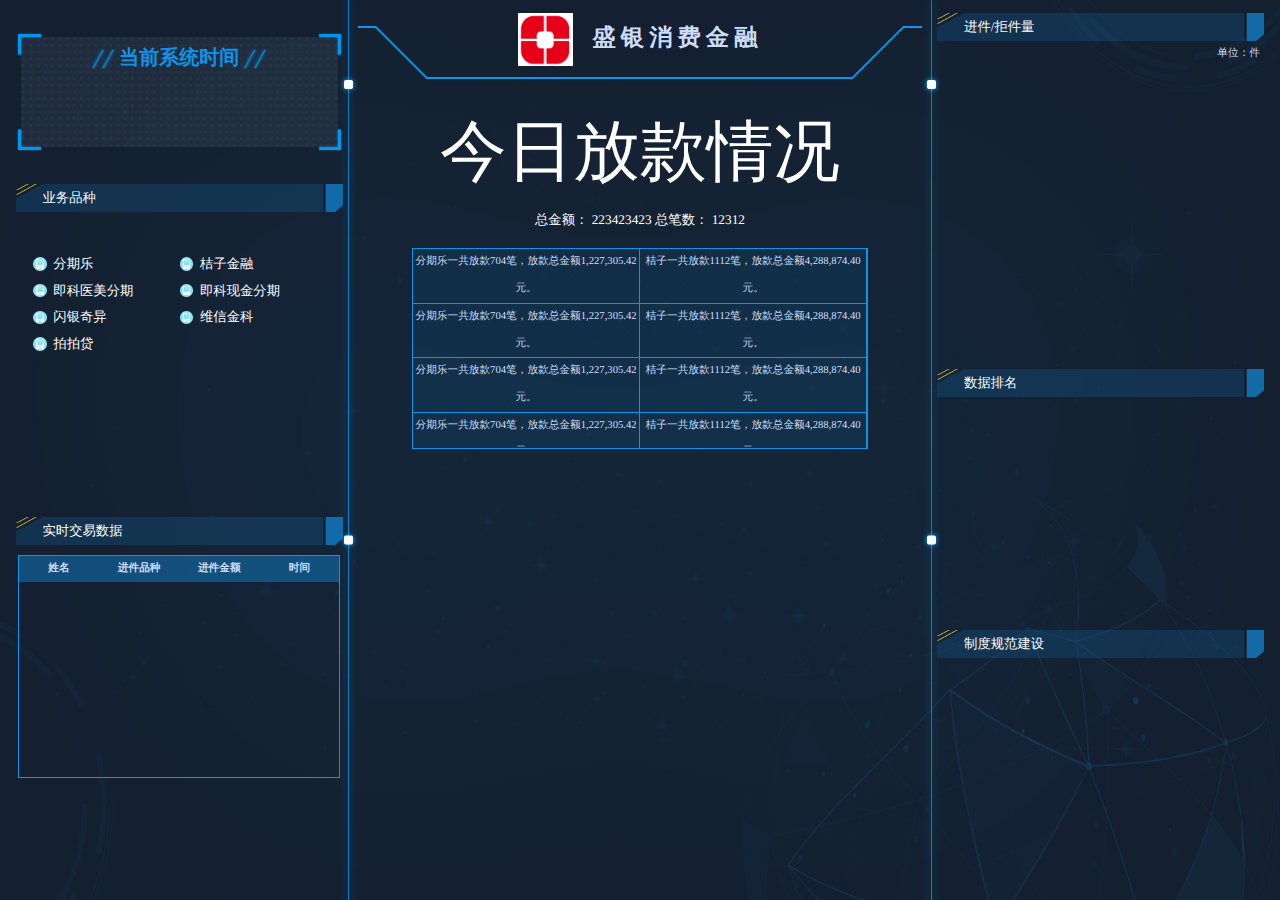
<file: index.html>
<!DOCTYPE html>
<!-- saved from url=(0070)http://www.17sucai.com/preview/94275/2018-11-01/InternetWeb/index.html -->
<html lang="en" style="font-size: 66.6667px;"><head><meta http-equiv="Content-Type" content="text/html; charset=UTF-8">
    
    <meta http-equiv="X-UA-Compatible" content="IE=edge,chrome=1">
    <meta name="renderer" content="webkit">
    <meta name="viewport" content="width=device-width,initial-scale=1.0,user-scalable=no">

    <script type="text/javascript" src="./src/rem.js"></script>
    <link rel="stylesheet" href="./src/style.css">
    <title>盛银消费金融</title>
<link rel="stylesheet" href="./src/layer.css" id="layui_layer_skinlayercss" style=""><link type="text/css" rel="stylesheet" href="./src/laydate.css"><link type="text/css" rel="stylesheet" href="./src/laydate(1).css" id="LayDateSkin"></head>

<body style="visibility: visible;">
    <div class="container-flex" tabindex="0" hidefocus="true">
        <div class="box-left">
            <div class="left-top">
                <div class="current-num">
                    <div>当前系统时间</div>
                    <p class="time" id="time"></p>
                        <!--<p id="date"><span>2019/4/19</span><span>pm</span><span>周5</span></p>-->
                </div>
            </div>
            <div class="left-center">
                <div class="title-box">
                    <h6>业务品种</h6>
                </div>
                <div class="typeList" >
                    <div> 
                        <div><img src="./images/icon.png" /><span>分期乐</span></div>
                        <div><img src="./images/icon.png" /><span>桔子金融</span></div>
                    </div>
                    <div>
                        <div><img src="./images/icon.png" /><span>即科医美分期</span></div>
                        <div><img src="./images/icon.png" /><span>即科现金分期</span></div>
                    </div>
                    <div>
                        <div><img src="./images/icon.png" /><span>闪银奇异</span></div>
                        <div><img src="./images/icon.png" /><span>维信金科</span></div>
                    </div>
                    <div>
                        <div><img src="./images/icon.png" /><span>拍拍贷</span></div>
                    </div>
                    <div id="pie_fanzui" style="width: 100%; -webkit-tap-highlight-color: transparent; user-select: none; position: relative;" _echarts_instance_="ec_1555657565049"><div style="position: relative; overflow: hidden; width: 323px; height: 219px; padding: 0px; margin: 0px; border-width: 0px;"><canvas data-zr-dom-id="zr_0" width="484" height="328" style="position: absolute; left: 0px; top: 0px; width: 323px; height: 219px; user-select: none; -webkit-tap-highlight-color: rgba(0, 0, 0, 0); padding: 0px; margin: 0px; border-width: 0px;"></canvas></div><div></div></div>
                </div>
            </div>
            <div class="left-bottom">
                <div class="title-box">
                    <h6>实时交易数据</h6>
                    
                </div>
                <div class="chart-box">
                    <table class="table3">
                    <thead>
                        <tr>
                            <th>姓名</th>
                            <th>进件品种</th>
                            <th>进件金额</th>
                            <th>时间</th>
                        </tr>
                    </thead>
                    <tbody class="tList">

                    </tbody>
                </table>
                
                </div>
            </div>
        </div>
        <div class="box-center">
            <div class="center-top">
                <h1><img src="./src/jinghui.png" style="width:55px;margin-right:20px;">盛银消费金融</h1>
            </div>
            
            <div class="center-bottom">
                <div class="chart-box">
				<h5>今日放款情况</h5>
                <div class="totalInfo">
                    <div>
                        <span>总金额：</span>
                        <span class="totalAmount">223423423</span>
                    </div>
                    <div>
                        <span>总笔数：</span>
                        <span class="totalCount">12312</span>
                    </div>
                </div>
                <div class="chart-box">
                    <table class="table3 centerTable">
                        <tbody id="tList">
                            <tr>
                                <td>分期乐一共放款704笔，放款总金额1,227,305.42元。</td>
                                <td>桔子一共放款1112笔，放款总金额4,288,874.40元。</td>
                            </tr>
                            <tr>
                                <td>分期乐一共放款704笔，放款总金额1,227,305.42元。</td>
                                <td>桔子一共放款1112笔，放款总金额4,288,874.40元。</td>
                            </tr>
                            <tr>
                                <td>分期乐一共放款704笔，放款总金额1,227,305.42元。</td>
                                <td>桔子一共放款1112笔，放款总金额4,288,874.40元。</td>
                            </tr> 
                            <tr>
                                <td>分期乐一共放款704笔，放款总金额1,227,305.42元。</td>
                                <td>桔子一共放款1112笔，放款总金额4,288,874.40元。</td>
                            </tr>
                        </tbody>
                    </table>
                </div>

				
                    <!---<div id="china_map" style="width: 100%; height: 95%; -webkit-tap-highlight-color: transparent; user-select: none; position: relative;" _echarts_instance_="ec_1555657565048"><div style="position: relative; overflow: hidden; width: 507px; height: 433px; padding: 0px; margin: 0px; border-width: 0px; cursor: default;"><canvas data-zr-dom-id="zr_0" width="760" height="649" style="position: absolute; left: 0px; top: 0px; width: 507px; height: 433px; user-select: none; -webkit-tap-highlight-color: rgba(0, 0, 0, 0); padding: 0px; margin: 0px; border-width: 0px;"></canvas></div><div></div></div>-->
                </div>
                
            </div>

        </div>
        <div class="box-right">
            <div class="right-top">
                <div class="title-box">
                    <h6 id="barTitle">进件/拒件量</h6>
                    
                </div>
                <p class="unit">单位：件</p>
                <div class="chart-box">
                    <div id="pie_age" style="width: 100%; height: 100%; -webkit-tap-highlight-color: transparent; user-select: none; position: relative;" _echarts_instance_="ec_1555657565050"><div style="position: relative; overflow: hidden; width: 323px; height: 283px; padding: 0px; margin: 0px; border-width: 0px; cursor: default;"><canvas data-zr-dom-id="zr_0" width="484" height="424" style="position: absolute; left: 0px; top: 0px; width: 323px; height: 283px; user-select: none; -webkit-tap-highlight-color: rgba(0, 0, 0, 0); padding: 0px; margin: 0px; border-width: 0px;"></canvas></div><div></div></div>
                </div>
                
            </div>
            <div class="right-center">
            	
                <div class="title-box">
                    <h6>数据排名</h6>
                </div>
				
                <div class="chart-box pie-chart">
                    
                    <div id="qufenbu_data" style="width: 90%; height: 120px; margin-left: 10px; -webkit-tap-highlight-color: transparent; user-select: none; position: relative;" _echarts_instance_="ec_1555657565052"><div style="position: relative; overflow: hidden; width: 290px; height: 120px; padding: 0px; margin: 0px; border-width: 0px;"><canvas data-zr-dom-id="zr_0" width="435" height="180" style="position: absolute; left: 0px; top: 0px; width: 290px; height: 120px; user-select: none; -webkit-tap-highlight-color: rgba(0, 0, 0, 0); padding: 0px; margin: 0px; border-width: 0px;"></canvas></div><div></div></div>
                    
                </div>
            </div>
            
            
            <div class="right-bottom">
                <div class="title-box">
                	<p id="switchBtn"><span class="active" data-datatype="income">制度规范建设</span></p>
                    
                </div>
                <div id="line_time" style="width: 90%; height: 160px; margin-left: 10px; -webkit-tap-highlight-color: transparent; user-select: none; position: relative;" _echarts_instance_="ec_1555657565051"><div style="position: relative; overflow: hidden; width: 323px; height: 160px; padding: 0px; margin: 0px; border-width: 0px;"><canvas data-zr-dom-id="zr_0" width="484" height="240" style="position: absolute; left: 0px; top: 0px; width: 323px; height: 160px; user-select: none; -webkit-tap-highlight-color: rgba(0, 0, 0, 0); padding: 0px; margin: 0px; border-width: 0px;"></canvas></div><div></div></div>
                
            </div>
        </div>
    </div>
    

<script type="text/javascript" src="./src/jquery-3.3.1.min.js"></script>
<script type="text/javascript" src="./src/layer.min.js"></script>
<script type="text/javascript" src="./src/laydate.js"></script>
<script type="text/javascript" src="./src/echarts.min.js"></script>
<script type="text/javascript" src="./src/china.js"></script>
<script type="text/javascript" src="./src/infographic.js"></script>
<script type="text/javascript" src="./src/macarons.js"></script>
<script type="text/javascript" src="./src/shine.js"></script>
<script type="text/javascript" src="./src/base.js"></script>

<script type="text/javascript">
    $('document').ready(function () {
        $("body").css('visibility', 'visible');
        var localData = [$('#teacher').val(), $('#start').val() + '/' + $('#end').val(), $('#leader').val()]
        localStorage.setItem("data", localData);
        setInterval("document.getElementById('time').innerHTML=new Date().toLocaleString();", 1000);
        setInterval("window.location.reload();", 600000);
    })
</script>

<script>
    var mJson=$.ajax({url:"jiaoyiData.json",async:false});
    var temp=JSON.parse(mJson.responseText);
    var tradingList=temp.data.tradingList;
    var i=0;
    var interval = setInterval(function() {
        var tr=$("<tr>");
        var tdName = $("<td>");
        var tbType = $("<td>");
        var tbAmont = $("<td>");
        var tbDate = $("<td>");
        tdName.html(tradingList[i].name);
        tbType.html(tradingList[i].type);
        tbAmont.html(tradingList[i].amont);
        tbDate.html(tradingList[i].date);
        tr.append(tdName);
        tr.append(tbType);
        tr.append(tbAmont);
        tr.append(tbDate);
        $('.tList').append(tr);
        $('.tList').scrollTop($('.tList')[0].scrollHeight);
        i++;
        if (i === tradingList.length) {
            window.clearInterval(interval);
        }
    }, 1000);
</script>

</body></html>
</file>
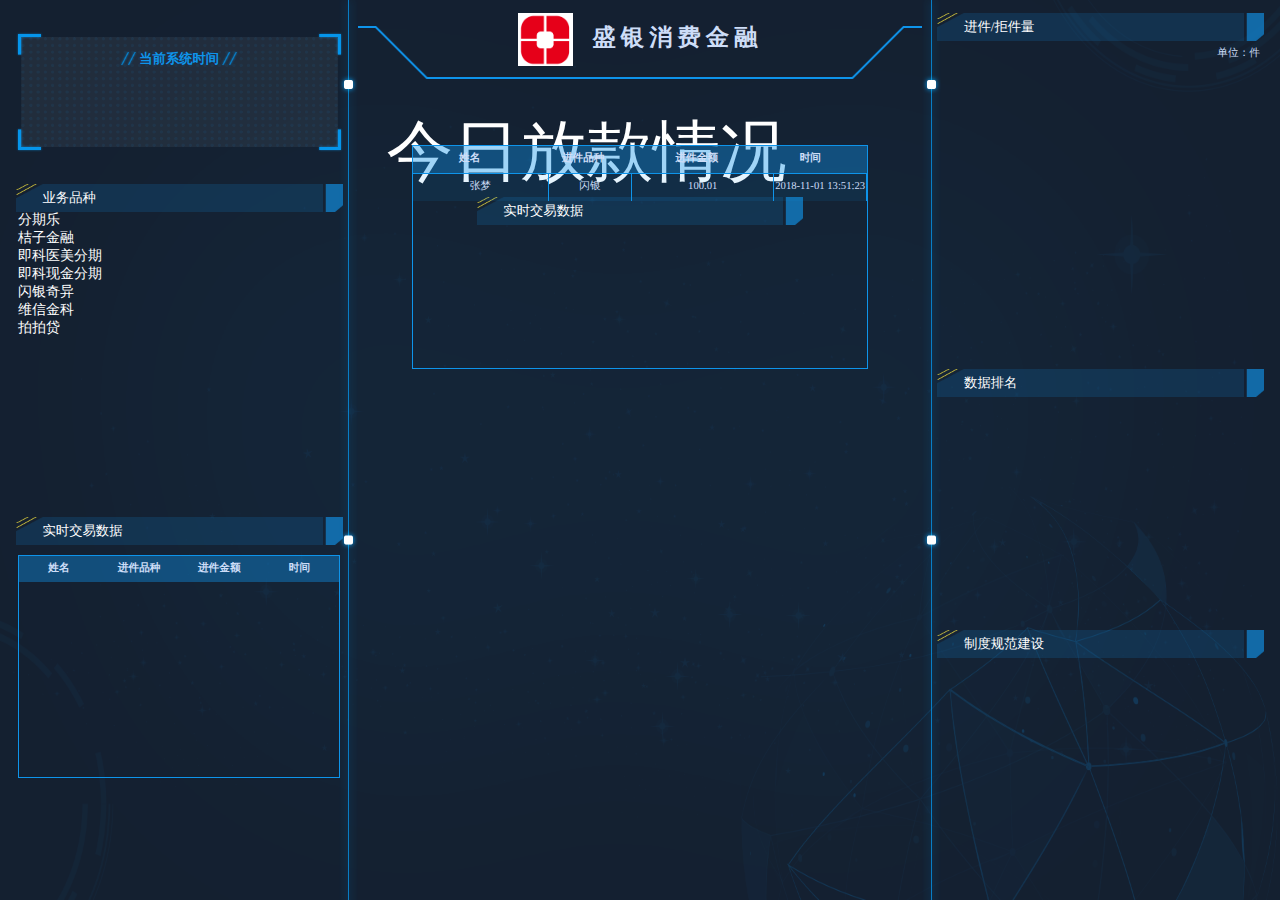
<file: 盛银消费金融.html>
<!DOCTYPE html>
<!-- saved from url=(0070)http://www.17sucai.com/preview/94275/2018-11-01/InternetWeb/index.html -->
<html lang="en" style="font-size: 66.6667px;"><head><meta http-equiv="Content-Type" content="text/html; charset=UTF-8">
    
    <meta http-equiv="X-UA-Compatible" content="IE=edge,chrome=1">
    <meta name="renderer" content="webkit">
    <meta name="viewport" content="width=device-width,initial-scale=1.0,user-scalable=no">

    <script type="text/javascript" src="./盛银消费金融_files/rem.js"></script>
    <link rel="stylesheet" href="./盛银消费金融_files/style.css">
    <title>盛银消费金融</title>
<link rel="stylesheet" href="./盛银消费金融_files/layer.css" id="layui_layer_skinlayercss" style=""><link type="text/css" rel="stylesheet" href="./盛银消费金融_files/laydate.css"><link type="text/css" rel="stylesheet" href="./盛银消费金融_files/laydate(1).css" id="LayDateSkin"></head>

<body style="visibility: visible;">
    <div class="container-flex" tabindex="0" hidefocus="true">
        <div class="box-left">
            <div class="left-top">
                <div class="current-num">
                    <div>当前系统时间</div>
                    <p class="time" id="time"></p>
                        <!--<p id="date"><span>2019/4/19</span><span>pm</span><span>周5</span></p>-->
                </div>
            </div>
            <div class="left-center">
                <div class="title-box">
                    <h6>业务品种</h6>
                </div>
                <div class="chart-box pie-chart" style="">
				<h1>分期乐</h1>
					<h1>桔子金融</h1>
					<h1>即科医美分期</h1>
					<h1>即科现金分期</h1>
					<h1>闪银奇异</h1>
					<h1>维信金科</h1>
					<h1>拍拍贷</h1>
                    <div id="pie_fanzui" style="width: 100%; -webkit-tap-highlight-color: transparent; user-select: none; position: relative;" _echarts_instance_="ec_1555657565049"><div style="position: relative; overflow: hidden; width: 323px; height: 219px; padding: 0px; margin: 0px; border-width: 0px;"><canvas data-zr-dom-id="zr_0" width="484" height="328" style="position: absolute; left: 0px; top: 0px; width: 323px; height: 219px; user-select: none; -webkit-tap-highlight-color: rgba(0, 0, 0, 0); padding: 0px; margin: 0px; border-width: 0px;"></canvas></div><div></div></div>
                    
                </div>
            </div>
            <div class="left-bottom">
                <div class="title-box">
                    <h6>实时交易数据</h6>
                    
                </div>
                <div class="chart-box">
                    <table class="table3">
                    <thead>
                        <tr>
                            <th>姓名</th>
                            <th>进件品种</th>
                            <th>进件金额</th>
                            <th>时间</th>
                        </tr>
                    </thead>
                    <tbody class="tList">

                    </tbody>
                </table>
                
                </div>
            </div>
        </div>
        <div class="box-center">
            <div class="center-top">
                <h1><img src="./盛银消费金融_files/jinghui.png" style="width:55px;margin-right:20px;">盛银消费金融</h1>
            </div>
            
            <div class="center-bottom">
                <div class="chart-box">
				<h5>今日放款情况</h5>
				 <div class="title-box">
                    <h6>实时交易数据</h6>
                    
                </div>
                <div class="chart-box">
                    <table class="table3">
                    <thead>
                        <tr>
                            <th>姓名</th>
                            <th>进件品种</th>
                            <th>进件金额</th>
                            <th>时间</th>
                        </tr>
                    </thead>
                    <tbody id="tList">
<!--<tr><td colspan="4"><p style="width:9.6rem;">暂无数据</p></td></tr>-->
                 
                   <tr>
                       <td>张梦</td>
                       <td>闪银</td>
                       <td>100.01</td>
                       <td>2018-11-01 13:51:23</td>
                   </tr>
                  
                    </tbody>
                </table>
                
                </div>

				
                    <!---<div id="china_map" style="width: 100%; height: 95%; -webkit-tap-highlight-color: transparent; user-select: none; position: relative;" _echarts_instance_="ec_1555657565048"><div style="position: relative; overflow: hidden; width: 507px; height: 433px; padding: 0px; margin: 0px; border-width: 0px; cursor: default;"><canvas data-zr-dom-id="zr_0" width="760" height="649" style="position: absolute; left: 0px; top: 0px; width: 507px; height: 433px; user-select: none; -webkit-tap-highlight-color: rgba(0, 0, 0, 0); padding: 0px; margin: 0px; border-width: 0px;"></canvas></div><div></div></div>-->
                </div>
                
            </div>

        </div>
        <div class="box-right">
            <div class="right-top">
                <div class="title-box">
                    <h6 id="barTitle">进件/拒件量</h6>
                    
                </div>
                <p class="unit">单位：件</p>
                <div class="chart-box">
                    <div id="pie_age" style="width: 100%; height: 100%; -webkit-tap-highlight-color: transparent; user-select: none; position: relative;" _echarts_instance_="ec_1555657565050"><div style="position: relative; overflow: hidden; width: 323px; height: 283px; padding: 0px; margin: 0px; border-width: 0px; cursor: default;"><canvas data-zr-dom-id="zr_0" width="484" height="424" style="position: absolute; left: 0px; top: 0px; width: 323px; height: 283px; user-select: none; -webkit-tap-highlight-color: rgba(0, 0, 0, 0); padding: 0px; margin: 0px; border-width: 0px;"></canvas></div><div></div></div>
                </div>
                
            </div>
            <div class="right-center">
            	
                <div class="title-box">
                    <h6>数据排名</h6>
                </div>
				
                <div class="chart-box pie-chart">
                    
                    <div id="qufenbu_data" style="width: 90%; height: 120px; margin-left: 10px; -webkit-tap-highlight-color: transparent; user-select: none; position: relative;" _echarts_instance_="ec_1555657565052"><div style="position: relative; overflow: hidden; width: 290px; height: 120px; padding: 0px; margin: 0px; border-width: 0px;"><canvas data-zr-dom-id="zr_0" width="435" height="180" style="position: absolute; left: 0px; top: 0px; width: 290px; height: 120px; user-select: none; -webkit-tap-highlight-color: rgba(0, 0, 0, 0); padding: 0px; margin: 0px; border-width: 0px;"></canvas></div><div></div></div>
                    
                </div>
            </div>
            
            
            <div class="right-bottom">
                <div class="title-box">
                	<p id="switchBtn"><span class="active" data-datatype="income">制度规范建设</span></p>
                    
                </div>
                <div id="line_time" style="width: 90%; height: 160px; margin-left: 10px; -webkit-tap-highlight-color: transparent; user-select: none; position: relative;" _echarts_instance_="ec_1555657565051"><div style="position: relative; overflow: hidden; width: 323px; height: 160px; padding: 0px; margin: 0px; border-width: 0px;"><canvas data-zr-dom-id="zr_0" width="484" height="240" style="position: absolute; left: 0px; top: 0px; width: 323px; height: 160px; user-select: none; -webkit-tap-highlight-color: rgba(0, 0, 0, 0); padding: 0px; margin: 0px; border-width: 0px;"></canvas></div><div></div></div>
                
            </div>
        </div>
    </div>
    

<script type="text/javascript" src="./盛银消费金融_files/jquery-3.3.1.min.js"></script>
<script type="text/javascript" src="./盛银消费金融_files/layer.min.js"></script>
<script type="text/javascript" src="./盛银消费金融_files/laydate.js"></script>
<script type="text/javascript" src="./盛银消费金融_files/echarts.min.js"></script>
<script type="text/javascript" src="./盛银消费金融_files/china.js"></script>
<script type="text/javascript" src="./盛银消费金融_files/infographic.js"></script>
<script type="text/javascript" src="./盛银消费金融_files/macarons.js"></script>
<script type="text/javascript" src="./盛银消费金融_files/shine.js"></script>
<script type="text/javascript" src="./盛银消费金融_files/base.js"></script>

<script type="text/javascript">
    $('document').ready(function () {
        $("body").css('visibility', 'visible');
        var localData = [$('#teacher').val(), $('#start').val() + '/' + $('#end').val(), $('#leader').val()]
        localStorage.setItem("data", localData);
        setInterval("document.getElementById('time').innerHTML=new Date().toLocaleString();", 1000);
        setInterval("window.location.reload();", 600000);
    })
</script>

<script>
    var mJson=$.ajax({url:"jiaoyiData.json",async:false});
    var temp=JSON.parse(mJson.responseText);
    var tradingList=temp.data.tradingList;
    var i=0;
    setInterval(function() {
        var tr=$("<tr>");
        var tdName = $("<td>");
        var tbType = $("<td>");
        var tbAmont = $("<td>");
        var tbDate = $("<td>");
        tdName.html(tradingList[i].name);
        tbType.html(tradingList[i].type);
        tbAmont.html(tradingList[i].amont);
        tbDate.html(tradingList[i].date);
        tr.append(tdName);
        tr.append(tbType);
        tr.append(tbAmont);
        tr.append(tbDate);
        $('.tList').append(tr);
        $('.tList').scrollTop($('.tList')[0].scrollHeight);
        i++
        if (i > tradingList.length) {
            return;
        }
    }, 1000);

</script>

</body></html>
</file>
<file: src/style.css>
/** 初始化 **/

html,
body {
    width: 100%;
    height: 100%;
}

body,
div,
dl,
dt,
dd,
ul,
ol,
li,
h1,
h2,
h3,
h4,
h5,
h6,
input,
button,
textarea,
p,
blockquote,
th,
td,
form,
pre {
    margin: 0;
    padding: 0;
    -webkit-tap-highlight-color: rgba(0, 0, 0, 0);
    color: #ffffff;
}

body {
    -webkit-font-feature-settings: 'kern' 1;
    -moz-font-feature-settings: 'kern' 1;
    -o-font-feature-settings: 'kern' 1;
    text-rendering: geometricPrecision;
    font-family: "Microsoft YaHei";
}

a:active,
a:hover {
    outline: 0
}

img {
    display: inline-block;
    border: none;
    vertical-align: middle;
}

li {
    list-style: none;
}

table {
    border-collapse: collapse;
    border-spacing: 0;
}

h1,
h2,
h3 {
    font-size: 14px;
    font-weight: 400;
}

h4,
h5,
h6 {
    font-size: 100%;
    font-weight: 400;
}

button,
input,
select,
textarea {
    font-size: 100%;
}

input,
button,
textarea,
select,
optgroup,
option {
    font-family: inherit;
    font-size: inherit;
    font-style: inherit;
    font-weight: inherit;
    outline: 0;
}

pre {
    white-space: pre-wrap;
    white-space: -moz-pre-wrap;
    white-space: -pre-wrap;
    white-space: -o-pre-wrap;
    word-wrap: break-word;
}


/** 滚动条 **/

::-webkit-scrollbar {
    width: 5px;
    height: 10px;
}

::-webkit-scrollbar-button:vertical {
    display: none;
}

::-webkit-scrollbar-track,
::-webkit-scrollbar-corner {
    background-color: rgba(14, 148, 234, 0.2);
}

::-webkit-scrollbar-thumb {
    border-radius: 0;
    background-color: rgba(0, 0, 0, .3);
}

::-webkit-scrollbar-thumb:vertical:hover {
    background-color: rgba(0, 0, 0, .35);
}

::-webkit-scrollbar-thumb:vertical:active {
    background-color: rgba(0, 0, 0, .38);
}


/*下拉框*/

.select {
    width: 2.1rem;
    height: 0.8rem;
    position: relative;
    font-size: 0.18rem;
    color: #cdddf7;
    outline: none;
}
.select p{}
.select-div {
    box-sizing: border-box;
    width: 1.6rem;
    height: 0.4rem;
    line-height: 0.4rem;
    border: 1px solid #0E94EA;
    background: url(../images/arrow.png) 95% center no-repeat;
    padding-left: 10px;
    cursor: default;
    position: absolute;
    top: 0;
    left: 0;
    color: #cdddf7;
}

.select-ul {
    position: absolute;
    width: 1.6rem;
    top: 0.5rem;
    left: 0;
    z-index: 10;
    display: none;
}

.select-ul.company {
    height: 1.2rem;
    overflow-y: auto;
}

.select-ul>li {
    height: 0.4rem;
    line-height: 0.4rem;
    padding-left: 10px;
    box-sizing: border-box;
    background-color: rgba(14, 148, 234, 0.2);
    cursor: default;
    color: #cdddf7;
}

.select-ul>li.active,
.select-ul>li:hover {
    color: white;
    background: #0e94eb;
}

.select-ul>li {
    width: 1.6rem;
}

.data-box {
    width: 4.9rem;
    position: absolute;
    margin: auto;
    top: 0.42rem;
    bottom: 0;
    left: 0;
    right: 0;
}

.chart-box>h5 {
    text-align: center;
}

.chart-box {
    position: absolute;
    top: 0.42rem;
    bottom: 0;
    width: 90%;
    margin: auto;
    left: 0;
    right: 0;
    height: auto;
}

/*------------thead不滚动 tbody滚动---------------*/
.table3 tbody {
    display: block;
    height: 195px;
    overflow-y: scroll;
}

.table3 thead,
tbody tr {
    display: table;
    table-layout: fixed;
}

.table3 thead {
    width:100%;
}
/*-------------------end-------------------*/
.container-flex {
    width: 100%;
    height: 100%;
    background: url(../images/index_bg.png) left top no-repeat;
    background-size: 100% 100%;
    display: flex;
    flex-flow: row nowrap;
    justify-content: center;
    outline: none;
}

.box-left {
    width: 28%;
    height: 100%;
    background: url(../images/line_img.png) top right repeat-y;
}

.left-top {
    width: 100%;
    height: 20.4%;
    position: relative;
}

.left-top>.current-num {
    width: 4.9rem;
    height: 1.8rem;
    position: absolute;
    margin: auto;
    top: 0;
    left: 0;
    bottom: 0;
    right: 0;
    background: url(../images/border_bg01.png) top left no-repeat;
    background-size: 100% 100%;
}

.current-num>div {
    width: 100%;
    height: 0.8rem;
    line-height: 0.8rem;
    text-align: center;
    background: url(../images/title_bg01.png) center center no-repeat;
    font-size: 0.3rem;
    color: #0e94ea;
    background-size: 2.7rem 0.355rem;
    font-weight: 900;
}

.current-num>p {
    font-size: 0.4rem;
    text-align: center;
    color: white;
}

.left-center {
    width: 100%;
    height: 37%;
    position: relative;
}

.pie-chart>div {
    float: left;
    width: 50%;
    height: 100%;
    position: relative;
}

.pie-data {
    height: 2.25rem;
    position: absolute;
    margin: auto;
    top: 0;
    left: 0;
    width: 100%;
    bottom: 0;
    display: flex;
    align-items: center;
    flex-flow: row wrap;
    overflow-y: auto;
    padding-right: 5px;
}

.pie-data p {
    width: 100%;
    height: 0.45rem;
    line-height: 0.45rem;
    font-size: 0.2rem;
    color: #cdddf7;
    display: flex;
    flex-flow: row nowrap;
    justify-content: space-around;
    cursor: default;
}

.pie-data p>span {
    width: 0;
    flex-grow: 1;
    margin: 0 5px;
    text-align: left;
    overflow: hidden;
    text-overflow: ellipsis;
    white-space: nowrap;
}

.pie-data p>.pie-number {
    flex-grow: 2;
}

.legend {
    display: inline-block;
    width: 0.2rem;
    height: 0.16rem;
    line-height: 0.2rem;
    border-radius: 2px;
    background: white;
}

.left-bottom {
    width: 100%;
    height: 42.6%;
    position: relative;
}

.filter-con {
    width: 100%;
    height: 0.4rem;
    position: absolute;
    float: left;
    top: 10px;
    left: 0;
    display: none;
    flex-flow: row nowrap;
    justify-content: space-between;
    /*    visibility: hidden;*/
    z-index: 999;
}

.pop-filter {
    width: 5.2rem;
    top: 1.1rem;
    left: 0.5rem;
}

.pop-filters {
    width: 5.2rem;
    top: 1.1rem;
    left: 0.5rem;
}

.gd-map {
    width: 100%;
    height: 90%;
}

.box-center {
    width: 44%;
    height: 100%;
    /*    background: green;*/
}

.center-top {
    width: 100%;
    height: 8.8%;
    position: relative;
    top: 0;
    left: 0;
    background: url(../images/title_border.png) bottom center no-repeat;
    display: flex;
    justify-content: center;
    align-items: center;
}

.center-top>h1 {
    color: #cdddf7;
    font-size: 0.35rem;
    font-weight: 900;
    letter-spacing: 5px;
}

.center-center {
    width: 100%;
    height: 15.3%;
    display: flex;
    flex-flow: row nowrap;
    justify-content: center;
    align-items: center;
}

.weather-box {
    width: 4.1rem;
    height: 1.1rem;
    border: 1px solid #0E94EA;
    display: flex;
    flex-flow: row nowrap;
    justify-content: space-around;
    align-items: center;
}

.weather-box>.data {
    width: 2.19rem;
    height: 0.65rem;
    border-right: 2px solid #cdddf7;
}

.data>p {
    font-size: 0.16rem;
    margin: 0 5px;
    color: #cdddf7;
    text-align: center;
    margin: 0;
}

.data>p>span {
    margin: 0 5px;
}

.data>p.time {
    font-size: 0.42rem;
    height: 0.42rem;
    line-height: 0.42rem;
}

.weather-box>.weather {
    width: 1.8rem;
    height: 0.65rem;
    display: flex;
    flex-flow: row nowrap;
    justify-content: space-around;
    align-items: center;
    margin-left: 10px;
}

.weather>img {
    height: 100%;
}

.weather>div {
    width: 0.8rem;
    height: 100%;
}

.weather>div>p {
    font-size: 0.12rem;
    color: #cdddf7;
    overflow: hidden;
    text-overflow: ellipsis;
    white-space: nowrap;
    height: 0.24rem;
    line-height: 0.24rem;
}

.weather>div>p.active {
    color: white;
    font-size: 0.16rem;
}

.select-box {
    width: 3.4rem;
    height: 1.1rem;
    box-sizing: border-box;
    position: relative;
   
}

.adddiv{
	width:100px;
    height:100px;
    background: red;
}
.select-pop {
    width: 1.6rem;
}

.select-box>ul,
.select-pop>ul {
    width: 1.6rem;
    height: 0.4rem;
    font-size: 0.18rem;
    overflow: hidden;
    border: 1px solid #0E94EA;
    position: absolute;
    top: 0;
    left: 0;
}

.select-box>ul>li,
.select-pop>ul>li {
    width: 0.8rem;
    height: 0.4rem;
    line-height: 0.4rem;
    text-align: center;
    float: left;
    color: #cdddf7;
    cursor: pointer;
}

.select-box>ul>li.active,
.select-pop>ul>li.active {
    background: #0e94eb;
    color: white;
}

.select-box>div {
    width: 100%;
    height: 0.4rem;
    position: absolute;
    bottom: 0;
    left: 0;
    display: flex;
    flex-flow: row nowrap;
    justify-content: space-between;
}

.center-center>img {
    width: 0.13rem;
    height: 1.1rem;
    margin: 0 0.2rem;
}

.center-bottom {
    width: 100%;
    height: 75.9%;
    position: relative;
}

.center-bottom>.city-data {
    width: 8.05rem;
    height: 100%;
    margin: auto;
    position: absolute;
}

.city-box {
    width: 1.8rem;
    /*    height: 1.9rem;*/
    border: 1px solid #0e94ea;
    position: absolute;
    top: 0;
    left: 0;
}

.city-box>p {
    height: 0.4rem;
    line-height: 0.4rem;
    text-align: center;
    border-bottom: 1px solid #0e94ea;
    font-size: 0.18rem;
    color: #cdddf7;
    box-sizing: border-box;
}

.city-box>p>span {
    color: #d09d26;
}

.city-btn {
    width: 100%;
    /*    height: 0.5rem;*/
    display: flex;
    flex-flow: row wrap;
    align-items: center;
    justify-content: space-around;
    overflow: hidden;
}

.city-btn>li,
.city-div>li {
    font-size: 0.14rem;
    height: 0.2rem;
    line-height: 0.2rem;
    float: left;
    color: white;
    margin: 0.02rem 0;
    padding: 0 0.03rem;
    cursor: pointer;
}

.city-btn>li.active,
.city-btn>li:hover,
.city-div>li.active,
.city-div>li:hover {
    background: #0e94ea;
}

.city-div {
    width: 100%;
    height: 1rem;
    display: flex;
    flex-flow: row wrap;
    /*    align-items: center;*/
    justify-content: flex-start;
    overflow-y: auto;
}

.city-div>li {
    padding: 0 0.05rem;
    text-align: center;
}

.ranking-box {
    width: 2.5rem;
    border: 1px solid #0e94ea;
    position: absolute;
    left: 0;
    bottom: 20px;
    background-color: rgba(14, 148, 235, 0.102);
}

.ranking-box>li {
    width: 100%;
    height: 0.3rem;
    line-height: 0.3rem;
    display: flex;
    flex-flow: row nowrap;
    justify-content: space-around;
    font-size: 0.18rem;
    color: rgba(255, 255, 255, .7);
}

.ranking-box>li>span {
    width: 0;
    flex-grow: 1;
    text-align: center;
}

.ranking-box>li>p {
    width: 0;
    flex-grow: 2;
    color: rgba(255, 255, 255, .7);
    text-align: center;
    overflow: hidden;
    text-overflow: ellipsis;
    white-space: nowrap;
}

.ranking-box>li:nth-child(2n+1) {
    background: rgba(14, 148, 235, 0.102);
}

.ranking-box>li:first-child {
    height: 0.4rem;
    line-height: 0.4rem;
    font-size: 0.2rem;
    background: rgba(14, 148, 235, 0.8);
}

.ranking-box>li:first-child>p {
    color: white;
}

.box-right {
    width: 28%;
    height: 100%;
    background: url(../images/line_img.png) top left repeat-y;
}

.right-top {
    width: 100%;
    height: 41%;
    box-sizing: border-box;
    padding-top: 0.2rem;
    position: relative;
}

.right-top>.data-box,
.right-top>.chart-box {
    top: 1rem;
}

.table1 {
    font-size: 0.16rem;
    border: 1px solid #0e94ea;
    border-top: none;
    border-right: none;
    margin: auto;
}

.table1 tr {
    border-top: 1px solid #0e94ea;
    background: rgba(14, 148, 234, 0.1);
}

.table1 tr.bg-color {
    background: rgba(14, 148, 234, 0.2);
}

.table1 tr td {
    border-right: 1px solid #0e94ea;
    height: 0.4rem;
    line-height: 0.4rem;
    color: #cdddf7;
    text-align: center;
}

.table1 tr td.data-table {
    color: #fff;
}

.table1 tr td:nth-child(2n+1) {
    width: 1rem;
}

.table1 tr td:nth-child(2n) {
    width: 1.4rem;
}

.table2 {
    font-size: 0.16rem;
    border: 1px solid #0e94ea;
    border-top: none;
    border-right: none;
    margin: auto;
}

.table2 tr {
    border-top: 1px solid #0e94ea;
    background: rgba(14, 148, 234, 0.1);
}

.table2 tr.bg-color {
    background: rgba(14, 148, 234, 0.2);
}

.table2 tr td {
    border-right: 1px solid #0e94ea;
    height: 0.6rem;
    line-height: 0.6rem;
    color: #cdddf7;
    text-align: center;
}

.table2tr td.data-table {
    color: #fff;
}

.table2 tr td:nth-child(2n+1) {
    width: 1.8rem;
}

.table2 tr td:nth-child(2n) {
    width: 2.5rem;
}

.right-center {
    width: 100%;
    height: 29%;
    position: relative;
}

.time-box {
    width: 3.9rem;
    height: 0.4rem;
    position: absolute;
    top: 5px;
    right: 0;
    overflow: hidden;
    z-index: 10;
    display: none;
}

.time-div {
    float: left;
    width: 1.8rem;
    height: 0.4rem;
    position: relative;
}

.time-div.end {
    float: right;
}

.time-div>img {
    width: 0.2rem;
    height: 0.2rem;
    margin: auto;
    position: absolute;
    top: 0;
    bottom: 0;
    right: 0.1rem;
}

.time-input {
    width: 1.8rem;
    height: 0.4rem;
    box-sizing: border-box;
    border: 1px solid #0E94EA;
    font-size: 0.16rem;
    background: rgba(14, 148, 234, 0.2);
    position: absolute;
    top: 0;
    left: 0;
    color: #cdddf7;
    padding-left: 10px;
}

.data-box>.data-number {
    width: 4.9rem;
    height: 2.3rem;
    position: absolute;
    margin: auto;
    top: 0;
    left: 0;
    right: 0;
    bottom: 0;
    background: url(../images/bg_img03.png) top left no-repeat;
    background-size: 100% 100%;
    color: #cdddf7;
    font-size: 0.4rem;
    line-height: 2.3rem;
    text-align: center;
}

.right-bottom {
    width: 100%;
    height: 30%;
    position: relative;
}

.data-box>.settings-box {
    box-sizing: border-box;
    width: 4.9rem;
    height: 2.38rem;
    position: absolute;
    margin: auto;
    top: 0;
    left: 0;
    right: 0;
    bottom: 0;
    background-color: rgba(14, 148, 234, 0.2);
    border: 1px solid #0E94EA;
    color: white;
    font-size: 0.18rem;
    overflow: hidden;
}

.settings-box>p {
    color: #cdddf7;
    margin-bottom: 0.46rem;
    padding-left: 0.4rem;
    height: 0.22rem;
    line-height: 0.22rem;
}

.settings-box>p:first-child {
    padding-top: 0.46rem;
}

.settings-box>div {
    display: flex;
    flex-flow: row nowrap;
    align-items: center;
    justify-content: center;
    padding-top: 0.2rem;
}

.settings-box>div>p {
    width: 2.9rem;
    font-size: 0.14rem;
    padding: 0;
    color: #cdddf7;
}

.settings-box>p>img {
    width: 0.2rem;
    height: 0.22rem;
    margin-right: 5px;
}

.settings-box>p>span,
.settings-box>div>p>span {
    color: white;
    margin: 0 0.15rem;
}

.settings-box>div>img {
    height: 0.2rem;
    margin: 0 0.05rem;
}

.config {
    text-decoration: underline;
    cursor: pointer;
}

.settings-box>form label {
    color: #cdddf7;
    margin-right: 10px;
}

.four-f {
    letter-spacing: 0.045rem;
}

.settings-box>form input {
    width: 1.2rem;
    height: 0.4rem;
    border: 1px solid #0E94EA;
    background: rgba(14, 148, 235, 0.2);
    color: white;
    padding-left: 0.1rem;
}

.settings-box>form>div {
    width: 94%;
    margin: auto;
}

.set-ter {
    height: 0.64rem;
    line-height: 0.64rem;
}

.set-time {
    height: 0.4rem;
    width: 3.56rem;
    padding-left: 1.2rem;
}

.set-time>.time-div,
.set-time>.time-div>input {
    width: 1.6rem;
}

.end-1 {
    margin-left: 0.1rem;
}

.set-peo {
    height: 0.70rem;
    line-height: 0.7rem;
}

.settings-box>.set-btn {
    height: 0.64rem;
    line-height: 0.64rem;
    text-align: center;
    padding-top: 0;
}

.set-btn>button {
    width: 0.9rem;
    height: 0.4rem;
    border: 1px solid #0E94EA;
    background: rgba(14, 148, 235, 0.2);
    color: white;
    margin: 0 5px;
    cursor: pointer;
}

.settings-box>.close-icon {
    display: block;
    width: 0.16rem;
    height: 0.16rem;
    position: absolute;
    top: 5px;
    right: 5px;
    background: url(../images/close_icon.png) top left no-repeat;
    background-size: 100% 100%;
    cursor: pointer;
}

.settings-box>.kf {
    padding-top: 0.8rem;
    line-height: 0.3rem;
}

.title-box {
    width: 4.9rem;
    height: 0.42rem;
    background: url(../images/box_title.png) top left no-repeat;
    background-size: 100% 100%;
    margin: auto;
    display: flex;
    flex-flow: row nowrap;
    align-items: center;
    position: relative;
}

.totalInfo{
    margin-top: 0.2rem;
    text-align: center;
    font-size: 0.2rem;
}
.totalInfo>div{
    display: inline;
}
.title-box>h6,
.title-box>p {
    font-size: 0.2rem;
    color: white;
    height: 0.42rem;
    line-height: 0.42rem;
    margin-left: 0.4rem;
}
.typeList{
    /* font-size: 0.2rem; */
    box-sizing: border-box;
}
.typeList span{
    font-size: 0.2rem;
}
.typeList img{
    width:0.2rem;
    height:0.2rem;
    margin-right: 0.1rem;
}
.typeList>div>div{
    width:40%;
    height: 0.3rem;
    display:inline-flex!important;
    align-items: center;
}
.typeList>div{
    height: 0.4rem;
    padding-left: 0.5rem;
}

.title-box>p>span {
    cursor: pointer;
    color: rgba(255, 255, 255, .6);
}

.title-box>p>span.active {
    color: rgba(255, 255, 255, 1);
}

.line-img {
    width: 1px;
    height: 0.2rem;
    margin: 0 10px;
}

.title-box>.line-img {
    position: absolute;
    right: 1.3rem;
}

.title-box>button {
    font-size: 0.18rem;
    border: none;
    background: transparent;
    color: #cdddf7;
    height: 0.42rem;
    position: absolute;
    right: 0.6rem;
    display: flex;
    flex-flow: row nowrap;
    align-items: center;
    cursor: pointer;
}

.title-box>button:hover {
    color: white;
}

.title-box>button>img {
    width: 0.2rem;
    height: 0.2rem;
    margin-right: 5px;
}

.unit {
    font-size: 0.16rem;
    height: 0.4rem;
    color: #cdddf7;
    text-align: right;
    padding-right: 0.3rem;
    line-height: 0.4rem;
}

.container {
    width: 100%;
    height: 100%;
    background: rgba(0, 0, 0, .7);
    position: absolute;
    top: 0;
    left: 0;
    display: flex;
    visibility: hidden;
    justify-content: center;
    align-items: center;
}

.pop-up {
    width: 70%;
    height: 80%;
    background: url(../images/popUP_bg.png) top left no-repeat;
    background-size: 100% 100%;
    position: absolute;
    padding: 0.2rem 0.5rem;
    visibility: hidden;
}

.pop-up .title {
    width: 100%;
    height: 0.9rem;
    line-height: 0.9rem;
    font-size: 0.3rem;
    color: white;
    padding-left: 0.2rem;
    background: url(../images/title_line.png) center left no-repeat;
}

.pop-up .pie-chart {
    width: 76%;
    height: 80%;
}

.pop-up .pie-data {
    width: 80%;
}

.pop-chart {
    width: 80%;
    top: 1.5rem;
    left: 2.3rem;
    bottom: 0.5rem;
}

.pop-charts {
    width: 60%;
    top: 0.45rem;
    left: 2.3rem;
    bottom: 0.5rem;
}

.pop-up .pie-data p {
    height: 0.6rem;
    line-height: 0.6rem;
    font-size: 0.28rem;
}

.pop-up .pie-data .legend {
    width: 0.38rem;
    height: 0.28rem;
    vertical-align: middle;
}

.close-pop {
    display: inline-block;
    position: absolute;
    top: 0.3rem;
    right: 0.5rem;
    width: 13px;
    height: 0.9rem;
    background: url(../images/close.png) center left no-repeat;
    background-size: 13px 13px;
    cursor: pointer;
    z-index: 99;
}

.pop-data {
    width: 2rem;
    position: absolute;
    top: 2.25rem;
    bottom: 0.5rem;
    left: 0.5rem;
}

.cont-div {
    width: 100%;
    height: 100%;
    position: absolute;
    top: 0;
    left: 0;
    padding: 0.2rem 0.5rem;
    visibility: hidden;
}

.pop-data-box {
    width: 60%;
    height: 50%;
    background: url(../images/bg_img04.png) top left no-repeat;
    background-size: 100% 100%;
    position: absolute;
    margin: 0 auto;
    bottom: 20%;
    left: 0;
    right: 0;
    display: flex;
    justify-content: center;
    align-items: center;
    color: #cdddf7;
    font-size: 0.88rem;
}

.pop-data-box p {
    color: #cdddf7;
}

.btn-class {
    height: 0.4rem;
    padding: 0 15px;
    border: 1px solid #0E94EA;
    font-size: 0.18rem;
    background: transparent;
    color: #cdddf7;
    position: absolute;
    top: 1.7rem;
    left: 0.5rem;
    display: flex;
    flex-flow: row nowrap;
    justify-content: center;
    align-items: center;
    cursor: pointer;
}

.btn-class>img {
    width: 0.18rem;
    height: 0.18rem;
}

.enlarge-btn {
    width: 0.36rem;
    height: 0.36rem;
    background: url(../images/menu_btn.png) top left no-repeat;
    background-size: 100% 100%;
    float: left;
    border: none;
    cursor: pointer;
}

.enlarge-btn:hover,
.enlarge-btn.active {
    background: url(../images/menu_on.png) top left no-repeat;
    background-size: 100% 100%;
}

.enlarge-box {
    height: 0.36rem;
    position: absolute;
    bottom: 20px;
    left: 3rem;
    overflow: hidden;
}

.modal-btn {
    float: left;
    display: none;
}

.modal-btn>li {
    float: left;
    width: 0.36rem;
    height: 0.36rem;
    line-height: 0.36rem;
    box-sizing: border-box;
    border: 1px solid #0E94EA;
    border-left: none;
    color: #cdddf7;
    font-size: 0.18rem;
    text-align: center;
    cursor: default;
    position: relative;
}

.modal-btn>li>div {
    position: absolute;
    top: 0;
    left: 0;
    width: 0.36rem;
    height: 0.36rem;
    background: url(../images/fangda.png) top left no-repeat;
    background-size: 100% 100%;
    display: none;
}

.modal-btn>li:hover>div {
    display: block;
}

.pop-time .time-box {
    top: 1.28rem;
    left: -3rem;
}


.set-div {
    width: 9.8rem;
    height: 88%;
    margin: 0 auto;
    overflow: hidden;
    overflow-y: auto;
    font-size: 0.18rem;
}

.four-f {
    letter-spacing: 0.045rem;
}

.set-box {
    height: 0.63rem;
    display: flex;
    flex-flow: row nowrap;
    align-items: center;
}

.set-box>label {
    color: #cdddf7;
    margin-right: 10px;
    float: left;
}

.set-box>input,
.pages-div>input {
    width: 0.8rem;
    height: 0.4rem;
    border: 1px solid #0E94EA;
    background: rgba(14, 148, 235, 0.2);
    color: white;
    padding-left: 0.1rem;
}

.set-box>.input-edit {
    width: 4.3rem;
}

.pages-div>input {
    background: transparent;
    margin: 0 0.2rem;
}

.set-box>input:nth-child(2n+1) {
    margin: 0 0.07rem;
}

.set-box>button,
.pages-div>button {
    width: 0.36rem;
    height: 0.36rem;
    line-height: 0.38rem;
    text-align: center;
    background-color: transparent;
    border: 1px solid #0E94EA;
    color: white;
    padding-left: 0.1rem;
    cursor: pointer;
}

.plus {
    margin: 0 0.07rem;
    background: url(../images/plus.png) center center no-repeat;
    background-size: 0.18rem;
}

.mineus {
    background: url(../images/jian.png) center center no-repeat;
    background-size: 0.18rem;
    margin-left: 0.1rem;
}

.set-box>.add-btn {
    width: 1rem;
    margin-left: 0.4rem;
    height: 0.4rem;
    display: flex;
    flex-flow: row nowrap;
    align-items: center;
    justify-content: center;
}

.add-btn>img {
    width: 0.18rem;
}
.centerTable td{
    width:50%!important;
}
#tList{
    height: 3rem!important; 
}
.centerTable{
    height: 3rem;
    margin-top: 1.7rem!important;
}

.table3 {
    font-size: 0.16rem;
    border: 1px solid #0e94ea;
    border-top: none;
    margin: 10px auto;
}

.table3 tr {
    border-top: 1px solid #0e94ea;
    background: rgba(14, 148, 234, 0.1);
}

.table3 thead tr {
    background: rgba(14, 148, 234, 0.4);
}

.table3 tr.bg-color {
    background: rgba(14, 148, 234, 0.2);
}

.table3 tr td:nth-child(2n+1),
.table3 tr td:nth-child(2n+1)>p {
    width: 3rem;
}

.table3 tr td:nth-child(2n),
.table3 tr td:nth-child(2n)>p {
    width: 1.8rem;
}

.table3 tr td,
.table3 tr th {
    border-right: 1px solid #0e94ea;
    height: 0.4rem;
    line-height: 0.4rem;
    color: #cdddf7;
    text-align: center;
}

.table3 tr td p {
    overflow: hidden;
    text-overflow: ellipsis;
    white-space: nowrap;
    color: #cdddf7;
}

.table3 thead tr th {
    border-right: none;
}

.pages-div {
    height: 0.63rem;
    display: flex;
    flex-flow: row nowrap;
    justify-content: center;
    align-items: center;
}

.prev {
    background: url(../images/prev.png) center center no-repeat;
    background-size: 0.12rem;
}

.next {
    background: url(../images/next.png) center center no-repeat;
    background-size: 0.12rem;
}

.pages-div p {
    color: white;
    margin: 0 0.1rem;
}

.pages-div>.skip {
    width: 0.7rem;
    height: 0.4rem;
    line-height: 0.4rem;
}

@media screen and (max-height: 670px) {
    .right-top {
        height: 47%;
    }
    .right-center {
        height: 23%;
    }
    .data-box>.data-number {
        height: 1.65rem;
        line-height: 1.65rem;
    }
    .data-box>.settings-box {
        height: 2rem;
    }
}

.edit-div {
    width: 6.5rem;
    height: 2.9rem;
    font-size: 0.18rem;
    position: absolute;
    margin: auto;
    top: 0;
    left: 0;
    right: 0;
    bottom: 0;
    padding: 0 0.4rem;
    border: 1px solid #0e94eb;
    background-color: rgb(20, 32, 48);
    box-shadow: 0 0 10px #cdddf7;
    box-sizing: border-box;
}

.edit-div h4 {
    font-size: 0.2rem;
    color: white;
    height: 0.65rem;
    line-height: 0.65rem;
}

.edit-box {
    justify-content: flex-end;
}

.edit-box>button {
    width: 0.92rem;
    height: 0.4rem;
    line-height: 0.4rem;
    margin: 0 0.17rem;
}

.table3 tr td p.edit {
    color: #0e94eb;
    cursor: pointer;
}

.table3 tr td p.edit:hover,
.table3 tr td p.edit.active {
    color: #d09d26;
}

.tishi {
    position: absolute;
    margin: auto;
    top: 0.4rem;
    left: 0;
    right: 0;
    width: 4.8rem;
    text-align: center;
    height: 0.4rem;
    line-height: 0.4rem;
    border: 1px solid #d09d26;
    background: rgba(239, 176, 19, 0.2);
    font-size: 0.16rem;
    color: white;
    display: none;
}

@media screen and (max-height: 610px) {
    .right-top {
        height: 49%
    }
    .right-center {
        height: 21%;
    }
    .data-box>.data-number {
        height: 1.4rem;
        line-height: 1.4rem;
    }
    .data-box>.settings-box {
        height: 1.6rem;
    }
    .pop-data .ranking-box {
        height: 1.9rem;
        overflow-y: auto;
    }
}
</file>
<file: src/layer.css>
/*!

 @Name: layer's style
 @Author: 贤心
 @Blog： sentsin.com

 */*html{background-image:url(about:blank);background-attachment:fixed}html #layui_layer_skinlayercss{display:none;position:absolute;width:1989px}.layui-layer,.layui-layer-shade{position:fixed;_position:absolute;pointer-events:auto}.layui-layer-shade{top:0;left:0;width:100%;height:100%;_height:expression(document.body.offsetHeight+"px")}.layui-layer{top:150px;left:50%;margin:0;padding:0;background-color:#fff;-webkit-background-clip:content;box-shadow:1px 1px 50px rgba(0,0,0,.3);border-radius:2px;-webkit-animation-fill-mode:both;animation-fill-mode:both;-webkit-animation-duration:.3s;animation-duration:.3s}.layui-layer-close{position:absolute}.layui-layer-content{position:relative}.layui-layer-border{border:1px solid #B2B2B2;border:1px solid rgba(0,0,0,.3);box-shadow:1px 1px 5px rgba(0,0,0,.2)}.layui-layer-moves{position:absolute;border:3px solid #666;border:3px solid rgba(0,0,0,.5);cursor:move;background-color:#fff;background-color:rgba(255,255,255,.3);filter:alpha(opacity=50)}.layui-layer-load{background:url(default/loading-0.gif) center center no-repeat #fff}.layui-layer-ico{background:url(default/icon.png) no-repeat}.layui-layer-btn a,.layui-layer-dialog .layui-layer-ico,.layui-layer-setwin a{display:inline-block;*display:inline;*zoom:1;vertical-align:top}@-webkit-keyframes bounceIn{0%{opacity:0;-webkit-transform:scale(.5);transform:scale(.5)}100%{opacity:1;-webkit-transform:scale(1);transform:scale(1)}}@keyframes bounceIn{0%{opacity:0;-webkit-transform:scale(.5);-ms-transform:scale(.5);transform:scale(.5)}100%{opacity:1;-webkit-transform:scale(1);-ms-transform:scale(1);transform:scale(1)}}.layui-anim{-webkit-animation-name:bounceIn;animation-name:bounceIn}@-webkit-keyframes bounceOut{100%{opacity:0;-webkit-transform:scale(.7);transform:scale(.7)}30%{-webkit-transform:scale(1.03);transform:scale(1.03)}0%{-webkit-transform:scale(1);transform:scale(1)}}@keyframes bounceOut{100%{opacity:0;-webkit-transform:scale(.7);-ms-transform:scale(.7);transform:scale(.7)}30%{-webkit-transform:scale(1.03);-ms-transform:scale(1.03);transform:scale(1.03)}0%{-webkit-transform:scale(1);-ms-transform:scale(1);transform:scale(1)}}.layui-anim-close{-webkit-animation-name:bounceOut;animation-name:bounceOut;-webkit-animation-duration:.2s;animation-duration:.2s}@-webkit-keyframes zoomInDown{0%{opacity:0;-webkit-transform:scale(.1) translateY(-2000px);transform:scale(.1) translateY(-2000px);-webkit-animation-timing-function:ease-in-out;animation-timing-function:ease-in-out}60%{opacity:1;-webkit-transform:scale(.475) translateY(60px);transform:scale(.475) translateY(60px);-webkit-animation-timing-function:ease-out;animation-timing-function:ease-out}}@keyframes zoomInDown{0%{opacity:0;-webkit-transform:scale(.1) translateY(-2000px);-ms-transform:scale(.1) translateY(-2000px);transform:scale(.1) translateY(-2000px);-webkit-animation-timing-function:ease-in-out;animation-timing-function:ease-in-out}60%{opacity:1;-webkit-transform:scale(.475) translateY(60px);-ms-transform:scale(.475) translateY(60px);transform:scale(.475) translateY(60px);-webkit-animation-timing-function:ease-out;animation-timing-function:ease-out}}.layui-anim-01{-webkit-animation-name:zoomInDown;animation-name:zoomInDown}@-webkit-keyframes fadeInUpBig{0%{opacity:0;-webkit-transform:translateY(2000px);transform:translateY(2000px)}100%{opacity:1;-webkit-transform:translateY(0);transform:translateY(0)}}@keyframes fadeInUpBig{0%{opacity:0;-webkit-transform:translateY(2000px);-ms-transform:translateY(2000px);transform:translateY(2000px)}100%{opacity:1;-webkit-transform:translateY(0);-ms-transform:translateY(0);transform:translateY(0)}}.layui-anim-02{-webkit-animation-name:fadeInUpBig;animation-name:fadeInUpBig}@-webkit-keyframes zoomInLeft{0%{opacity:0;-webkit-transform:scale(.1) translateX(-2000px);transform:scale(.1) translateX(-2000px);-webkit-animation-timing-function:ease-in-out;animation-timing-function:ease-in-out}60%{opacity:1;-webkit-transform:scale(.475) translateX(48px);transform:scale(.475) translateX(48px);-webkit-animation-timing-function:ease-out;animation-timing-function:ease-out}}@keyframes zoomInLeft{0%{opacity:0;-webkit-transform:scale(.1) translateX(-2000px);-ms-transform:scale(.1) translateX(-2000px);transform:scale(.1) translateX(-2000px);-webkit-animation-timing-function:ease-in-out;animation-timing-function:ease-in-out}60%{opacity:1;-webkit-transform:scale(.475) translateX(48px);-ms-transform:scale(.475) translateX(48px);transform:scale(.475) translateX(48px);-webkit-animation-timing-function:ease-out;animation-timing-function:ease-out}}.layui-anim-03{-webkit-animation-name:zoomInLeft;animation-name:zoomInLeft}@-webkit-keyframes rollIn{0%{opacity:0;-webkit-transform:translateX(-100%) rotate(-120deg);transform:translateX(-100%) rotate(-120deg)}100%{opacity:1;-webkit-transform:translateX(0) rotate(0);transform:translateX(0) rotate(0)}}@keyframes rollIn{0%{opacity:0;-webkit-transform:translateX(-100%) rotate(-120deg);-ms-transform:translateX(-100%) rotate(-120deg);transform:translateX(-100%) rotate(-120deg)}100%{opacity:1;-webkit-transform:translateX(0) rotate(0);-ms-transform:translateX(0) rotate(0);transform:translateX(0) rotate(0)}}.layui-anim-04{-webkit-animation-name:rollIn;animation-name:rollIn}@keyframes fadeIn{0%{opacity:0}100%{opacity:1}}.layui-anim-05{-webkit-animation-name:fadeIn;animation-name:fadeIn}@-webkit-keyframes shake{0%,100%{-webkit-transform:translateX(0);transform:translateX(0)}10%,30%,50%,70%,90%{-webkit-transform:translateX(-10px);transform:translateX(-10px)}20%,40%,60%,80%{-webkit-transform:translateX(10px);transform:translateX(10px)}}@keyframes shake{0%,100%{-webkit-transform:translateX(0);-ms-transform:translateX(0);transform:translateX(0)}10%,30%,50%,70%,90%{-webkit-transform:translateX(-10px);-ms-transform:translateX(-10px);transform:translateX(-10px)}20%,40%,60%,80%{-webkit-transform:translateX(10px);-ms-transform:translateX(10px);transform:translateX(10px)}}.layui-anim-06{-webkit-animation-name:shake;animation-name:shake}@-webkit-keyframes fadeIn{0%{opacity:0}100%{opacity:1}}.layui-layer-title{padding:0 80px 0 20px;height:42px;line-height:42px;border-bottom:1px solid #eee;font-size:14px;color:#333;overflow:hidden;text-overflow:ellipsis;white-space:nowrap;background-color:#F8F8F8}.layui-layer-setwin{position:absolute;right:15px;*right:0;top:15px;font-size:0;line-height:initial}.layui-layer-setwin a{position:relative;width:16px;height:16px;margin-left:10px;font-size:12px;_overflow:hidden}.layui-layer-setwin .layui-layer-min cite{position:absolute;width:14px;height:2px;left:0;top:50%;margin-top:-1px;background-color:#2E2D3C;cursor:pointer;_overflow:hidden}.layui-layer-setwin .layui-layer-min:hover cite{background-color:#2D93CA}.layui-layer-setwin .layui-layer-max{background-position:-32px -40px}.layui-layer-setwin .layui-layer-max:hover{background-position:-16px -40px}.layui-layer-setwin .layui-layer-maxmin{background-position:-65px -40px}.layui-layer-setwin .layui-layer-maxmin:hover{background-position:-49px -40px}.layui-layer-setwin .layui-layer-close1{background-position:0 -40px;cursor:pointer}.layui-layer-setwin .layui-layer-close1:hover{opacity:.7}.layui-layer-setwin .layui-layer-close2{position:absolute;right:-28px;top:-28px;width:30px;height:30px;margin-left:0;background-position:-150px -31px;*right:-18px;_display:none}.layui-layer-setwin .layui-layer-close2:hover{background-position:-181px -31px}.layui-layer-btn{text-align:right;padding:0 10px 12px;pointer-events:auto}.layui-layer-btn a{height:28px;line-height:28px;margin:0 6px;padding:0 15px;border:1px solid #dedede;background-color:#f1f1f1;color:#333;border-radius:2px;font-weight:400;cursor:pointer;text-decoration:none}.layui-layer-btn a:hover{opacity:.9;text-decoration:none}.layui-layer-btn a:active{opacity:.7}.layui-layer-btn .layui-layer-btn0{border-color:#4898d5;background-color:#2e8ded;color:#fff}.layui-layer-dialog{min-width:260px}.layui-layer-dialog .layui-layer-content{position:relative;padding:20px;line-height:24px;word-break:break-all;font-size:14px;overflow:auto}.layui-layer-dialog .layui-layer-content .layui-layer-ico{position:absolute;top:16px;left:15px;_left:-40px;width:30px;height:30px}.layui-layer-ico1{background-position:-30px 0}.layui-layer-ico2{background-position:-60px 0}.layui-layer-ico3{background-position:-90px 0}.layui-layer-ico4{background-position:-120px 0}.layui-layer-ico5{background-position:-150px 0}.layui-layer-ico6{background-position:-180px 0}.layui-layer-rim{border:6px solid #8D8D8D;border:6px solid rgba(0,0,0,.3);border-radius:5px;box-shadow:none}.layui-layer-msg{min-width:180px;border:1px solid #D3D4D3;box-shadow:none}.layui-layer-hui{min-width:100px;background-color:#000;filter:alpha(opacity=60);background-color:rgba(0,0,0,.6);color:#fff;border:none}.layui-layer-hui .layui-layer-content{padding:12px 25px;text-align:center}.layui-layer-dialog .layui-layer-padding{padding:20px 20px 20px 55px;text-align:left}.layui-layer-page .layui-layer-content{position:relative;overflow:auto}.layui-layer-iframe .layui-layer-btn,.layui-layer-page .layui-layer-btn{padding-top:10px}.layui-layer-nobg{background:0 0}.layui-layer-iframe .layui-layer-content{overflow:hidden}.layui-layer-iframe iframe{display:block;width:100%}.layui-layer-loading{border-radius:100%;background:0 0;box-shadow:none;border:none}.layui-layer-loading .layui-layer-content{width:60px;height:24px;background:url(default/loading-0.gif) no-repeat}.layui-layer-loading .layui-layer-loading1{width:37px;height:37px;background:url(default/loading-1.gif) no-repeat}.layui-layer-ico16,.layui-layer-loading .layui-layer-loading2{width:32px;height:32px;background:url(default/loading-2.gif) no-repeat}.layui-layer-tips{background:0 0;box-shadow:none;border:none}.layui-layer-tips .layui-layer-content{position:relative;line-height:22px;min-width:12px;padding:5px 10px;font-size:12px;_float:left;border-radius:3px;box-shadow:1px 1px 3px rgba(0,0,0,.3);background-color:#F90;color:#fff}.layui-layer-tips .layui-layer-close{right:-2px;top:-1px}.layui-layer-tips i.layui-layer-TipsG{position:absolute;width:0;height:0;border-width:8px;border-color:transparent;border-style:dashed;*overflow:hidden}.layui-layer-tips i.layui-layer-TipsB,.layui-layer-tips i.layui-layer-TipsT{left:5px;border-right-style:solid;border-right-color:#F90}.layui-layer-tips i.layui-layer-TipsT{bottom:-8px}.layui-layer-tips i.layui-layer-TipsB{top:-8px}.layui-layer-tips i.layui-layer-TipsL,.layui-layer-tips i.layui-layer-TipsR{top:1px;border-bottom-style:solid;border-bottom-color:#F90}.layui-layer-tips i.layui-layer-TipsR{left:-8px}.layui-layer-tips i.layui-layer-TipsL{right:-8px}.layui-layer-lan[type=dialog]{min-width:280px}.layui-layer-lan .layui-layer-title{background:#4476A7;color:#fff;border:none}.layui-layer-lan .layui-layer-lan .layui-layer-btn{padding:10px;text-align:right;border-top:1px solid #E9E7E7}.layui-layer-lan .layui-layer-btn a{background:#BBB5B5;border:none}.layui-layer-lan .layui-layer-btn .layui-layer-btn1{background:#C9C5C5}.layui-layer-molv .layui-layer-title{background:#009f95;color:#fff;border:none}.layui-layer-molv .layui-layer-btn a{background:#009f95}.layui-layer-molv .layui-layer-btn .layui-layer-btn1{background:#92B8B1}
</file>
<file: src/laydate.css>
/**

 @Name： laydate 核心样式
 @Author：贤心
 @Site：http://sentsin.com/layui/laydate

**/

html{_background-image:url(about:blank); _background-attachment:fixed;}
.layer-date{display: inline-block!important;vertical-align:text-top;max-width:240px;}
.laydate_body .laydate_box, .laydate_body .laydate_box *{margin:0; padding:0;}
.laydate-icon,
.laydate-icon-default,
.laydate-icon-danlan,
.laydate-icon-dahong,
.laydate-icon-molv{height:34px; padding-right:20px;min-width:34px;vertical-align: text-top;border:1px solid #C6C6C6; background-repeat:no-repeat; background-position:right center;  background-color:#fff; outline:0;}
.laydate-icon-default{ background-image:url(../skins/default/icon.png)}
.laydate-icon-danlan{border:1px solid #B1D2EC; background-image:url(../skins/danlan/icon.png)}
.laydate-icon-dahong{background-image:url(../skins/dahong/icon.png)}
.laydate-icon-molv{background-image:url(../skins/molv/icon.png)}
.laydate_body .laydate_box{width:240px; font:12px '\5B8B\4F53'; z-index:99999999; *margin:-2px 0 0 -2px; *overflow:hidden; _margin:0; _position:absolute!important; background-color:#fff;}
.laydate_body .laydate_box li{list-style:none;}
.laydate_body .laydate_box .laydate_void{cursor:text!important;}
.laydate_body .laydate_box a, .laydate_body .laydate_box a:hover{text-decoration:none; blr:expression(this.onFocus=this.blur()); cursor:pointer;}
.laydate_body .laydate_box a:hover{text-decoration:none;}
.laydate_body .laydate_box cite, .laydate_body .laydate_box label{position:absolute; width:0; height:0; border-width:5px; border-style:dashed; border-color:transparent; overflow:hidden; cursor:pointer;}
.laydate_body .laydate_box .laydate_yms, .laydate_body .laydate_box .laydate_time{display:none;}
.laydate_body .laydate_box .laydate_show{display:block;}
.laydate_body .laydate_box input{outline:0; font-size:14px; background-color:#fff;}
.laydate_body .laydate_top{position:relative; height:26px; padding:5px; *width:100%; z-index:99;}
.laydate_body .laydate_ym{position:relative; float:left; height:24px; cursor:pointer;}
.laydate_body .laydate_ym input{float:left; height:24px; line-height:24px; text-align:center; border:none; cursor:pointer;}
.laydate_body .laydate_ym .laydate_yms{position:absolute; left: -1px; top: 24px; height:181px;}
.laydate_body .laydate_y{width:121px;}
.laydate_body .laydate_y input{width:64px; margin-right:15px;}
.laydate_body .laydate_y .laydate_yms{width:121px; text-align:center;}
.laydate_body .laydate_y .laydate_yms a{position:relative; display:block; height:20px;}
.laydate_body .laydate_y .laydate_yms ul{height:139px; padding:0; *overflow:hidden;}
.laydate_body .laydate_y .laydate_yms ul li{float:left; width:60px; height:20px; line-height: 20px; text-overflow: ellipsis; overflow: hidden; white-space: nowrap;}
.laydate_box *{box-sizing:content-box!important;}
.laydate_body .laydate_m{width:99px;float: right;margin-right:-2px;}
.laydate_body .laydate_m .laydate_yms{width:99px; padding:0;}
.laydate_body .laydate_m input{width:42px; margin-right:15px;}
.laydate_body .laydate_m .laydate_yms span{display:block; float:left; width:42px; margin: 5px 0 0 5px; line-height:24px; text-align:center; _display:inline;}
.laydate_body .laydate_choose{display:block; float:left; position:relative; width:20px; height:24px;}
.laydate_body .laydate_choose cite, .laydate_body .laydate_tab cite{left:50%; top:50%;}
.laydate_body .laydate_chtop cite{margin:-7px 0 0 -5px; border-bottom-style:solid;}
.laydate_body .laydate_chdown cite, .laydate_body .laydate_ym label{top:50%; margin:-2px 0 0 -5px; border-top-style:solid;}
.laydate_body .laydate_chprev cite{margin:-5px 0 0 -7px;}
.laydate_body .laydate_chnext cite{margin:-5px 0 0 -2px;}
.laydate_body .laydate_ym label{right:28px;}
.laydate_body .laydate_table{ width:230px; margin:0 5px; border-collapse:collapse; border-spacing:0px; }
.laydate_body .laydate_table td{width:31px; height:19px; line-height:19px; text-align: center; cursor:pointer; font-size: 12px;}
.laydate_body .laydate_table thead{height:22px; line-height:22px;}
.laydate_body .laydate_table thead th{font-weight:400; font-size:12px; text-align:center;}
.laydate_body .laydate_bottom{position:relative; height:22px; line-height:20px; padding:5px; font-size:12px;}
.laydate_body .laydate_bottom #laydate_hms{position: relative; z-index: 1; float:left; }
.laydate_body .laydate_time{ position:absolute; left:5px; bottom: 26px; width:129px; height:125px; *overflow:hidden;}
.laydate_body .laydate_time .laydate_hmsno{ padding:5px 0 0 5px;}
.laydate_body .laydate_time .laydate_hmsno span{display:block; float:left; width:24px; height:19px; line-height:19px; text-align:center; cursor:pointer; *margin-bottom:-5px;}
.laydate_body .laydate_time1{width:228px; height:154px;}
.laydate_body .laydate_time1 .laydate_hmsno{padding: 6px 0 0 8px;}
.laydate_body .laydate_time1 .laydate_hmsno span{width:21px; height:20px; line-height:20px;}
.laydate_body .laydate_msg{left:49px; bottom:67px; width:141px; height:auto; overflow: hidden;}
.laydate_body .laydate_msg p{padding:5px 10px;}
.laydate_body .laydate_bottom li{float:left; height:20px; line-height:20px; border-right:none; font-weight:900;}
.laydate_body .laydate_bottom .laydate_sj{width:33px; text-align:center; font-weight:400;}
.laydate_body .laydate_bottom input{float:left; width:21px; height:20px; line-height:20px; border:none; text-align:center; cursor:pointer; font-size:12px;  font-weight:400;}
.laydate_body .laydate_bottom .laydte_hsmtex{height:20px; line-height:20px; text-align:center;}
.laydate_body .laydate_bottom .laydte_hsmtex span{position:absolute; width:20px; top:0; right:0px; cursor:pointer;}
.laydate_body .laydate_bottom .laydte_hsmtex span:hover{font-size:14px;}
.laydate_body .laydate_bottom .laydate_btn{position:absolute; right:5px; top:5px;}
.laydate_body .laydate_bottom .laydate_btn a{float:left; height:20px; padding:0 6px; _padding:0 5px;}
.laydate_body .laydate_bottom .laydate_v{position:absolute; left:10px; top:6px; font-family:Courier; z-index:0;}
</file>
<file: src/laydate(1).css>
﻿/** 
 
 @Name： laydate皮肤：淡蓝
 @Author：贤心
 @Site：http://sentsin.com/layui/laydate
 
**/

.laydate-icon{border:1px solid #B1D2EC; background-image:url(icon.png)}

.laydate_body .laydate_box,
.laydate_body .laydate_ym,
.laydate_body .laydate_ym .laydate_yms,
.laydate_body .laydate_table,
.laydate_body .laydate_table td,
.laydate_body .laydate_bottom #laydate_hms,
.laydate_body .laydate_time,
.laydate_body .laydate_bottom .laydate_btn a{border:1px solid #B1D2EC;}

.laydate_body .laydate_y .laydate_yms a,
.laydate_body .laydate_choose,
.laydate_body .laydate_table thead{background-color:#DEECF8;}

.laydate_body .laydate_box, 
.laydate_body .laydate_ym .laydate_yms,
.laydate_body .laydate_time{box-shadow: 2px 2px 5px rgba(0,0,0,.1);}

.laydate_body .laydate_box{border-top:none; border-bottom:none; background-color:#fff; color:#1F547E;}
.laydate_body .laydate_box input{color:#1F547E;}
.laydate_body .laydate_box .laydate_void{color:#BDD8EE!important;}
.laydate_body .laydate_box .laydate_void:hover{background-color:#fff!important}
.laydate_body .laydate_box a, .laydate_body .laydate_box a:hover{color:#1F547E;}
.laydate_body .laydate_click{background-color:#DEECF8!important;}
.laydate_body .laydate_top{border-top:1px solid #B1D2EC;}
.laydate_body .laydate_ym .laydate_yms{background-color:#fff;}
.laydate_body .laydate_y .laydate_yms a{border-bottom:1px solid #B1D2EC;}
.laydate_body .laydate_y .laydate_yms .laydate_chdown{border-top:1px solid #B1D2EC; border-bottom:none;}
.laydate_body .laydate_y .laydate_yms ul li:hover, 
.laydate_body .laydate_m .laydate_yms span:hover{color:#000;}
.laydate_body .laydate_choose{border-left:1px solid #B1D2EC;}
.laydate_body .laydate_chprev{border-left:none; border-right:1px solid #B1D2EC;}
.laydate_body .laydate_chtop cite{border-bottom-color:#3081C2;}
.laydate_body .laydate_chdown cite, .laydate_body .laydate_ym label{border-top-color:#3081C2;}
.laydate_body .laydate_chprev cite{border-right-style:solid; border-right-color:#3081C2;}
.laydate_body .laydate_chnext cite{border-left-style:solid; border-left-color:#3081C2;}
.laydate_body .laydate_table td{background-color:#fff; color:#1F547E;}
.laydate_body .laydate_table .laydate_nothis{color:#60A2D7;}
.laydate_body .laydate_table thead{color:#163A58;}
.laydate_body .laydate_bottom{border-bottom:1px solid #B1D2EC;}
.laydate_body .laydate_bottom #laydate_hms{background-color:#fff;}
.laydate_body .laydate_time{background-color:#fff;}
.laydate_body .laydate_bottom .laydate_sj{border-right:1px solid #B1D2EC; background-color:#ECF4FB;}
.laydate_body .laydate_bottom input{background-color:#fff;}
.laydate_body .laydate_bottom .laydte_hsmtex{border-bottom:1px solid #B1D2EC;}
.laydate_body .laydate_bottom .laydate_btn{border-right:1px solid #B1D2EC;}
.laydate_body .laydate_bottom .laydate_v{color:#75AEDD}
.laydate_body .laydate_bottom .laydate_btn a{ border-right:none; background-color:#ECF4FB;}
.laydate_body .laydate_bottom .laydate_btn a:hover{ background-color:#fff;}

.laydate_body .laydate_y .laydate_yms ul li:hover,
.laydate_body .laydate_m .laydate_yms span:hover,
.laydate_body .laydate_choose:hover,
.laydate_body .laydate_y .laydate_yms a:hover,
.laydate_body .laydate_table td:hover,
.laydate_body .laydate_bottom .laydate_time span:hover,
.laydate_body .laydate_bottom .laydte_hsmtex{background-color:#ECF4FB}
</file>
<file: 盛银消费金融_files/style.css>
/** 初始化 **/

html,
body {
    width: 100%;
    height: 100%;
}

body,
div,
dl,
dt,
dd,
ul,
ol,
li,
h1,
h2,
h3,
h4,
h5,
h6,
input,
button,
textarea,
p,
blockquote,
th,
td,
form,
pre {
    margin: 0;
    padding: 0;
    -webkit-tap-highlight-color: rgba(0, 0, 0, 0);
    color: #ffffff;
}

body {
    -webkit-font-feature-settings: 'kern' 1;
    -moz-font-feature-settings: 'kern' 1;
    -o-font-feature-settings: 'kern' 1;
    text-rendering: geometricPrecision;
    font-family: "Microsoft YaHei";
}

a:active,
a:hover {
    outline: 0
}

img {
    display: inline-block;
    border: none;
    vertical-align: middle;
}

li {
    list-style: none;
}

table {
    border-collapse: collapse;
    border-spacing: 0;
}

h1,
h2,
h3 {
    font-size: 14px;
    font-weight: 400;
}

h4,
h5,
h6 {
    font-size: 100%;
    font-weight: 400;
}

button,
input,
select,
textarea {
    font-size: 100%;
}

input,
button,
textarea,
select,
optgroup,
option {
    font-family: inherit;
    font-size: inherit;
    font-style: inherit;
    font-weight: inherit;
    outline: 0;
}

pre {
    white-space: pre-wrap;
    white-space: -moz-pre-wrap;
    white-space: -pre-wrap;
    white-space: -o-pre-wrap;
    word-wrap: break-word;
}


/** 滚动条 **/

::-webkit-scrollbar {
    width: 5px;
    height: 10px;
}

::-webkit-scrollbar-button:vertical {
    display: none;
}

::-webkit-scrollbar-track,
::-webkit-scrollbar-corner {
    background-color: rgba(14, 148, 234, 0.2);
}

::-webkit-scrollbar-thumb {
    border-radius: 0;
    background-color: rgba(0, 0, 0, .3);
}

::-webkit-scrollbar-thumb:vertical:hover {
    background-color: rgba(0, 0, 0, .35);
}

::-webkit-scrollbar-thumb:vertical:active {
    background-color: rgba(0, 0, 0, .38);
}


/*下拉框*/

.select {
    width: 2.1rem;
    height: 0.8rem;
    position: relative;
    font-size: 0.18rem;
    color: #cdddf7;
    outline: none;
}
.select p{}
.select-div {
    box-sizing: border-box;
    width: 1.6rem;
    height: 0.4rem;
    line-height: 0.4rem;
    border: 1px solid #0E94EA;
    background: url(../images/arrow.png) 95% center no-repeat;
    padding-left: 10px;
    cursor: default;
    position: absolute;
    top: 0;
    left: 0;
    color: #cdddf7;
}

.select-ul {
    position: absolute;
    width: 1.6rem;
    top: 0.5rem;
    left: 0;
    z-index: 10;
    display: none;
}

.select-ul.company {
    height: 1.2rem;
    overflow-y: auto;
}

.select-ul>li {
    height: 0.4rem;
    line-height: 0.4rem;
    padding-left: 10px;
    box-sizing: border-box;
    background-color: rgba(14, 148, 234, 0.2);
    cursor: default;
    color: #cdddf7;
}

.select-ul>li.active,
.select-ul>li:hover {
    color: white;
    background: #0e94eb;
}

.select-ul>li {
    width: 1.6rem;
}

.data-box {
    width: 4.9rem;
    position: absolute;
    margin: auto;
    top: 0.42rem;
    bottom: 0;
    left: 0;
    right: 0;
}

.chart-box {
    position: absolute;
    top: 0.42rem;
    bottom: 0;
    width: 90%;
    margin: auto;
    left: 0;
    right: 0;
    height: auto;
}

/*------------thead不滚动 tbody滚动---------------*/
.table3 tbody {
    display: block;
    height: 195px;
    overflow-y: scroll;
}

.table3 thead,
tbody tr {
    display: table;
    table-layout: fixed;
}

.table3 thead {
    width:100%;
}
/*-------------------end-------------------*/
.container-flex {
    width: 100%;
    height: 100%;
    background: url(../images/index_bg.png) left top no-repeat;
    background-size: 100% 100%;
    display: flex;
    flex-flow: row nowrap;
    justify-content: center;
    outline: none;
}

.box-left {
    width: 28%;
    height: 100%;
    background: url(../images/line_img.png) top right repeat-y;
}

.left-top {
    width: 100%;
    height: 20.4%;
    position: relative;
}

.left-top>.current-num {
    width: 4.9rem;
    height: 1.8rem;
    position: absolute;
    margin: auto;
    top: 0;
    left: 0;
    bottom: 0;
    right: 0;
    background: url(../images/border_bg01.png) top left no-repeat;
    background-size: 100% 100%;
}

.current-num>div {
    width: 100%;
    height: 0.8rem;
    line-height: 0.8rem;
    text-align: center;
    background: url(../images/title_bg01.png) center center no-repeat;
    font-size: 0.2rem;
    color: #0e94ea;
    background-size: 1.8rem 0.25rem;
    font-weight: 900;
}

.current-num>p {
    font-size: 0.4rem;
    text-align: center;
    color: white;
}

.left-center {
    width: 100%;
    height: 37%;
    position: relative;
}

.pie-chart>div {
    float: left;
    width: 50%;
    height: 100%;
    position: relative;
}

.pie-data {
    height: 2.25rem;
    position: absolute;
    margin: auto;
    top: 0;
    left: 0;
    width: 100%;
    bottom: 0;
    display: flex;
    align-items: center;
    flex-flow: row wrap;
    overflow-y: auto;
    padding-right: 5px;
}

.pie-data p {
    width: 100%;
    height: 0.45rem;
    line-height: 0.45rem;
    font-size: 0.2rem;
    color: #cdddf7;
    display: flex;
    flex-flow: row nowrap;
    justify-content: space-around;
    cursor: default;
}

.pie-data p>span {
    width: 0;
    flex-grow: 1;
    margin: 0 5px;
    text-align: left;
    overflow: hidden;
    text-overflow: ellipsis;
    white-space: nowrap;
}

.pie-data p>.pie-number {
    flex-grow: 2;
}

.legend {
    display: inline-block;
    width: 0.2rem;
    height: 0.16rem;
    line-height: 0.2rem;
    border-radius: 2px;
    background: white;
}

.left-bottom {
    width: 100%;
    height: 42.6%;
    position: relative;
}

.filter-con {
    width: 100%;
    height: 0.4rem;
    position: absolute;
    float: left;
    top: 10px;
    left: 0;
    display: none;
    flex-flow: row nowrap;
    justify-content: space-between;
    /*    visibility: hidden;*/
    z-index: 999;
}

.pop-filter {
    width: 5.2rem;
    top: 1.1rem;
    left: 0.5rem;
}

.pop-filters {
    width: 5.2rem;
    top: 1.1rem;
    left: 0.5rem;
}

.gd-map {
    width: 100%;
    height: 90%;
}

.box-center {
    width: 44%;
    height: 100%;
    /*    background: green;*/
}

.center-top {
    width: 100%;
    height: 8.8%;
    position: relative;
    top: 0;
    left: 0;
    background: url(../images/title_border.png) bottom center no-repeat;
    display: flex;
    justify-content: center;
    align-items: center;
}

.center-top>h1 {
    color: #cdddf7;
    font-size: 0.35rem;
    font-weight: 900;
    letter-spacing: 5px;
}

.center-center {
    width: 100%;
    height: 15.3%;
    display: flex;
    flex-flow: row nowrap;
    justify-content: center;
    align-items: center;
}

.weather-box {
    width: 4.1rem;
    height: 1.1rem;
    border: 1px solid #0E94EA;
    display: flex;
    flex-flow: row nowrap;
    justify-content: space-around;
    align-items: center;
}

.weather-box>.data {
    width: 2.19rem;
    height: 0.65rem;
    border-right: 2px solid #cdddf7;
}

.data>p {
    font-size: 0.16rem;
    margin: 0 5px;
    color: #cdddf7;
    text-align: center;
    margin: 0;
}

.data>p>span {
    margin: 0 5px;
}

.data>p.time {
    font-size: 0.42rem;
    height: 0.42rem;
    line-height: 0.42rem;
}

.weather-box>.weather {
    width: 1.8rem;
    height: 0.65rem;
    display: flex;
    flex-flow: row nowrap;
    justify-content: space-around;
    align-items: center;
    margin-left: 10px;
}

.weather>img {
    height: 100%;
}

.weather>div {
    width: 0.8rem;
    height: 100%;
}

.weather>div>p {
    font-size: 0.12rem;
    color: #cdddf7;
    overflow: hidden;
    text-overflow: ellipsis;
    white-space: nowrap;
    height: 0.24rem;
    line-height: 0.24rem;
}

.weather>div>p.active {
    color: white;
    font-size: 0.16rem;
}

.select-box {
    width: 3.4rem;
    height: 1.1rem;
    box-sizing: border-box;
    position: relative;
   
}

.adddiv{
	width:100px;
    height:100px;
    background: red;
}
.select-pop {
    width: 1.6rem;
}

.select-box>ul,
.select-pop>ul {
    width: 1.6rem;
    height: 0.4rem;
    font-size: 0.18rem;
    overflow: hidden;
    border: 1px solid #0E94EA;
    position: absolute;
    top: 0;
    left: 0;
}

.select-box>ul>li,
.select-pop>ul>li {
    width: 0.8rem;
    height: 0.4rem;
    line-height: 0.4rem;
    text-align: center;
    float: left;
    color: #cdddf7;
    cursor: pointer;
}

.select-box>ul>li.active,
.select-pop>ul>li.active {
    background: #0e94eb;
    color: white;
}

.select-box>div {
    width: 100%;
    height: 0.4rem;
    position: absolute;
    bottom: 0;
    left: 0;
    display: flex;
    flex-flow: row nowrap;
    justify-content: space-between;
}

.center-center>img {
    width: 0.13rem;
    height: 1.1rem;
    margin: 0 0.2rem;
}

.center-bottom {
    width: 100%;
    height: 75.9%;
    position: relative;
}

.center-bottom>.city-data {
    width: 8.05rem;
    height: 100%;
    margin: auto;
    position: absolute;
}

.city-box {
    width: 1.8rem;
    /*    height: 1.9rem;*/
    border: 1px solid #0e94ea;
    position: absolute;
    top: 0;
    left: 0;
}

.city-box>p {
    height: 0.4rem;
    line-height: 0.4rem;
    text-align: center;
    border-bottom: 1px solid #0e94ea;
    font-size: 0.18rem;
    color: #cdddf7;
    box-sizing: border-box;
}

.city-box>p>span {
    color: #d09d26;
}

.city-btn {
    width: 100%;
    /*    height: 0.5rem;*/
    display: flex;
    flex-flow: row wrap;
    align-items: center;
    justify-content: space-around;
    overflow: hidden;
}

.city-btn>li,
.city-div>li {
    font-size: 0.14rem;
    height: 0.2rem;
    line-height: 0.2rem;
    float: left;
    color: white;
    margin: 0.02rem 0;
    padding: 0 0.03rem;
    cursor: pointer;
}

.city-btn>li.active,
.city-btn>li:hover,
.city-div>li.active,
.city-div>li:hover {
    background: #0e94ea;
}

.city-div {
    width: 100%;
    height: 1rem;
    display: flex;
    flex-flow: row wrap;
    /*    align-items: center;*/
    justify-content: flex-start;
    overflow-y: auto;
}

.city-div>li {
    padding: 0 0.05rem;
    text-align: center;
}

.ranking-box {
    width: 2.5rem;
    border: 1px solid #0e94ea;
    position: absolute;
    left: 0;
    bottom: 20px;
    background-color: rgba(14, 148, 235, 0.102);
}

.ranking-box>li {
    width: 100%;
    height: 0.3rem;
    line-height: 0.3rem;
    display: flex;
    flex-flow: row nowrap;
    justify-content: space-around;
    font-size: 0.18rem;
    color: rgba(255, 255, 255, .7);
}

.ranking-box>li>span {
    width: 0;
    flex-grow: 1;
    text-align: center;
}

.ranking-box>li>p {
    width: 0;
    flex-grow: 2;
    color: rgba(255, 255, 255, .7);
    text-align: center;
    overflow: hidden;
    text-overflow: ellipsis;
    white-space: nowrap;
}

.ranking-box>li:nth-child(2n+1) {
    background: rgba(14, 148, 235, 0.102);
}

.ranking-box>li:first-child {
    height: 0.4rem;
    line-height: 0.4rem;
    font-size: 0.2rem;
    background: rgba(14, 148, 235, 0.8);
}

.ranking-box>li:first-child>p {
    color: white;
}

.box-right {
    width: 28%;
    height: 100%;
    background: url(../images/line_img.png) top left repeat-y;
}

.right-top {
    width: 100%;
    height: 41%;
    box-sizing: border-box;
    padding-top: 0.2rem;
    position: relative;
}

.right-top>.data-box,
.right-top>.chart-box {
    top: 1rem;
}

.table1 {
    font-size: 0.16rem;
    border: 1px solid #0e94ea;
    border-top: none;
    border-right: none;
    margin: auto;
}

.table1 tr {
    border-top: 1px solid #0e94ea;
    background: rgba(14, 148, 234, 0.1);
}

.table1 tr.bg-color {
    background: rgba(14, 148, 234, 0.2);
}

.table1 tr td {
    border-right: 1px solid #0e94ea;
    height: 0.4rem;
    line-height: 0.4rem;
    color: #cdddf7;
    text-align: center;
}

.table1 tr td.data-table {
    color: #fff;
}

.table1 tr td:nth-child(2n+1) {
    width: 1rem;
}

.table1 tr td:nth-child(2n) {
    width: 1.4rem;
}

.table2 {
    font-size: 0.16rem;
    border: 1px solid #0e94ea;
    border-top: none;
    border-right: none;
    margin: auto;
}

.table2 tr {
    border-top: 1px solid #0e94ea;
    background: rgba(14, 148, 234, 0.1);
}

.table2 tr.bg-color {
    background: rgba(14, 148, 234, 0.2);
}

.table2 tr td {
    border-right: 1px solid #0e94ea;
    height: 0.6rem;
    line-height: 0.6rem;
    color: #cdddf7;
    text-align: center;
}

.table2tr td.data-table {
    color: #fff;
}

.table2 tr td:nth-child(2n+1) {
    width: 1.8rem;
}

.table2 tr td:nth-child(2n) {
    width: 2.5rem;
}

.right-center {
    width: 100%;
    height: 29%;
    position: relative;
}

.time-box {
    width: 3.9rem;
    height: 0.4rem;
    position: absolute;
    top: 5px;
    right: 0;
    overflow: hidden;
    z-index: 10;
    display: none;
}

.time-div {
    float: left;
    width: 1.8rem;
    height: 0.4rem;
    position: relative;
}

.time-div.end {
    float: right;
}

.time-div>img {
    width: 0.2rem;
    height: 0.2rem;
    margin: auto;
    position: absolute;
    top: 0;
    bottom: 0;
    right: 0.1rem;
}

.time-input {
    width: 1.8rem;
    height: 0.4rem;
    box-sizing: border-box;
    border: 1px solid #0E94EA;
    font-size: 0.16rem;
    background: rgba(14, 148, 234, 0.2);
    position: absolute;
    top: 0;
    left: 0;
    color: #cdddf7;
    padding-left: 10px;
}

.data-box>.data-number {
    width: 4.9rem;
    height: 2.3rem;
    position: absolute;
    margin: auto;
    top: 0;
    left: 0;
    right: 0;
    bottom: 0;
    background: url(../images/bg_img03.png) top left no-repeat;
    background-size: 100% 100%;
    color: #cdddf7;
    font-size: 0.4rem;
    line-height: 2.3rem;
    text-align: center;
}

.right-bottom {
    width: 100%;
    height: 30%;
    position: relative;
}

.data-box>.settings-box {
    box-sizing: border-box;
    width: 4.9rem;
    height: 2.38rem;
    position: absolute;
    margin: auto;
    top: 0;
    left: 0;
    right: 0;
    bottom: 0;
    background-color: rgba(14, 148, 234, 0.2);
    border: 1px solid #0E94EA;
    color: white;
    font-size: 0.18rem;
    overflow: hidden;
}

.settings-box>p {
    color: #cdddf7;
    margin-bottom: 0.46rem;
    padding-left: 0.4rem;
    height: 0.22rem;
    line-height: 0.22rem;
}

.settings-box>p:first-child {
    padding-top: 0.46rem;
}

.settings-box>div {
    display: flex;
    flex-flow: row nowrap;
    align-items: center;
    justify-content: center;
    padding-top: 0.2rem;
}

.settings-box>div>p {
    width: 2.9rem;
    font-size: 0.14rem;
    padding: 0;
    color: #cdddf7;
}

.settings-box>p>img {
    width: 0.2rem;
    height: 0.22rem;
    margin-right: 5px;
}

.settings-box>p>span,
.settings-box>div>p>span {
    color: white;
    margin: 0 0.15rem;
}

.settings-box>div>img {
    height: 0.2rem;
    margin: 0 0.05rem;
}

.config {
    text-decoration: underline;
    cursor: pointer;
}

.settings-box>form label {
    color: #cdddf7;
    margin-right: 10px;
}

.four-f {
    letter-spacing: 0.045rem;
}

.settings-box>form input {
    width: 1.2rem;
    height: 0.4rem;
    border: 1px solid #0E94EA;
    background: rgba(14, 148, 235, 0.2);
    color: white;
    padding-left: 0.1rem;
}

.settings-box>form>div {
    width: 94%;
    margin: auto;
}

.set-ter {
    height: 0.64rem;
    line-height: 0.64rem;
}

.set-time {
    height: 0.4rem;
    width: 3.56rem;
    padding-left: 1.2rem;
}

.set-time>.time-div,
.set-time>.time-div>input {
    width: 1.6rem;
}

.end-1 {
    margin-left: 0.1rem;
}

.set-peo {
    height: 0.70rem;
    line-height: 0.7rem;
}

.settings-box>.set-btn {
    height: 0.64rem;
    line-height: 0.64rem;
    text-align: center;
    padding-top: 0;
}

.set-btn>button {
    width: 0.9rem;
    height: 0.4rem;
    border: 1px solid #0E94EA;
    background: rgba(14, 148, 235, 0.2);
    color: white;
    margin: 0 5px;
    cursor: pointer;
}

.settings-box>.close-icon {
    display: block;
    width: 0.16rem;
    height: 0.16rem;
    position: absolute;
    top: 5px;
    right: 5px;
    background: url(../images/close_icon.png) top left no-repeat;
    background-size: 100% 100%;
    cursor: pointer;
}

.settings-box>.kf {
    padding-top: 0.8rem;
    line-height: 0.3rem;
}

.title-box {
    width: 4.9rem;
    height: 0.42rem;
    background: url(../images/box_title.png) top left no-repeat;
    background-size: 100% 100%;
    margin: auto;
    display: flex;
    flex-flow: row nowrap;
    align-items: center;
    position: relative;
}

.title-box>h6,
.title-box>p {
    font-size: 0.2rem;
    color: white;
    height: 0.42rem;
    line-height: 0.42rem;
    margin-left: 0.4rem;
}

.title-box>p>span {
    cursor: pointer;
    color: rgba(255, 255, 255, .6);
}

.title-box>p>span.active {
    color: rgba(255, 255, 255, 1);
}

.line-img {
    width: 1px;
    height: 0.2rem;
    margin: 0 10px;
}

.title-box>.line-img {
    position: absolute;
    right: 1.3rem;
}

.title-box>button {
    font-size: 0.18rem;
    border: none;
    background: transparent;
    color: #cdddf7;
    height: 0.42rem;
    position: absolute;
    right: 0.6rem;
    display: flex;
    flex-flow: row nowrap;
    align-items: center;
    cursor: pointer;
}

.title-box>button:hover {
    color: white;
}

.title-box>button>img {
    width: 0.2rem;
    height: 0.2rem;
    margin-right: 5px;
}

.unit {
    font-size: 0.16rem;
    height: 0.4rem;
    color: #cdddf7;
    text-align: right;
    padding-right: 0.3rem;
    line-height: 0.4rem;
}

.container {
    width: 100%;
    height: 100%;
    background: rgba(0, 0, 0, .7);
    position: absolute;
    top: 0;
    left: 0;
    display: flex;
    visibility: hidden;
    justify-content: center;
    align-items: center;
}

.pop-up {
    width: 70%;
    height: 80%;
    background: url(../images/popUP_bg.png) top left no-repeat;
    background-size: 100% 100%;
    position: absolute;
    padding: 0.2rem 0.5rem;
    visibility: hidden;
}

.pop-up .title {
    width: 100%;
    height: 0.9rem;
    line-height: 0.9rem;
    font-size: 0.3rem;
    color: white;
    padding-left: 0.2rem;
    background: url(../images/title_line.png) center left no-repeat;
}

.pop-up .pie-chart {
    width: 76%;
    height: 80%;
}

.pop-up .pie-data {
    width: 80%;
}

.pop-chart {
    width: 80%;
    top: 1.5rem;
    left: 2.3rem;
    bottom: 0.5rem;
}

.pop-charts {
    width: 60%;
    top: 0.45rem;
    left: 2.3rem;
    bottom: 0.5rem;
}

.pop-up .pie-data p {
    height: 0.6rem;
    line-height: 0.6rem;
    font-size: 0.28rem;
}

.pop-up .pie-data .legend {
    width: 0.38rem;
    height: 0.28rem;
    vertical-align: middle;
}

.close-pop {
    display: inline-block;
    position: absolute;
    top: 0.3rem;
    right: 0.5rem;
    width: 13px;
    height: 0.9rem;
    background: url(../images/close.png) center left no-repeat;
    background-size: 13px 13px;
    cursor: pointer;
    z-index: 99;
}

.pop-data {
    width: 2rem;
    position: absolute;
    top: 2.25rem;
    bottom: 0.5rem;
    left: 0.5rem;
}

.cont-div {
    width: 100%;
    height: 100%;
    position: absolute;
    top: 0;
    left: 0;
    padding: 0.2rem 0.5rem;
    visibility: hidden;
}

.pop-data-box {
    width: 60%;
    height: 50%;
    background: url(../images/bg_img04.png) top left no-repeat;
    background-size: 100% 100%;
    position: absolute;
    margin: 0 auto;
    bottom: 20%;
    left: 0;
    right: 0;
    display: flex;
    justify-content: center;
    align-items: center;
    color: #cdddf7;
    font-size: 0.88rem;
}

.pop-data-box p {
    color: #cdddf7;
}

.btn-class {
    height: 0.4rem;
    padding: 0 15px;
    border: 1px solid #0E94EA;
    font-size: 0.18rem;
    background: transparent;
    color: #cdddf7;
    position: absolute;
    top: 1.7rem;
    left: 0.5rem;
    display: flex;
    flex-flow: row nowrap;
    justify-content: center;
    align-items: center;
    cursor: pointer;
}

.btn-class>img {
    width: 0.18rem;
    height: 0.18rem;
}

.enlarge-btn {
    width: 0.36rem;
    height: 0.36rem;
    background: url(../images/menu_btn.png) top left no-repeat;
    background-size: 100% 100%;
    float: left;
    border: none;
    cursor: pointer;
}

.enlarge-btn:hover,
.enlarge-btn.active {
    background: url(../images/menu_on.png) top left no-repeat;
    background-size: 100% 100%;
}

.enlarge-box {
    height: 0.36rem;
    position: absolute;
    bottom: 20px;
    left: 3rem;
    overflow: hidden;
}

.modal-btn {
    float: left;
    display: none;
}

.modal-btn>li {
    float: left;
    width: 0.36rem;
    height: 0.36rem;
    line-height: 0.36rem;
    box-sizing: border-box;
    border: 1px solid #0E94EA;
    border-left: none;
    color: #cdddf7;
    font-size: 0.18rem;
    text-align: center;
    cursor: default;
    position: relative;
}

.modal-btn>li>div {
    position: absolute;
    top: 0;
    left: 0;
    width: 0.36rem;
    height: 0.36rem;
    background: url(../images/fangda.png) top left no-repeat;
    background-size: 100% 100%;
    display: none;
}

.modal-btn>li:hover>div {
    display: block;
}

.pop-time .time-box {
    top: 1.28rem;
    left: -3rem;
}


.set-div {
    width: 9.8rem;
    height: 88%;
    margin: 0 auto;
    overflow: hidden;
    overflow-y: auto;
    font-size: 0.18rem;
}

.four-f {
    letter-spacing: 0.045rem;
}

.set-box {
    height: 0.63rem;
    display: flex;
    flex-flow: row nowrap;
    align-items: center;
}

.set-box>label {
    color: #cdddf7;
    margin-right: 10px;
    float: left;
}

.set-box>input,
.pages-div>input {
    width: 0.8rem;
    height: 0.4rem;
    border: 1px solid #0E94EA;
    background: rgba(14, 148, 235, 0.2);
    color: white;
    padding-left: 0.1rem;
}

.set-box>.input-edit {
    width: 4.3rem;
}

.pages-div>input {
    background: transparent;
    margin: 0 0.2rem;
}

.set-box>input:nth-child(2n+1) {
    margin: 0 0.07rem;
}

.set-box>button,
.pages-div>button {
    width: 0.36rem;
    height: 0.36rem;
    line-height: 0.38rem;
    text-align: center;
    background-color: transparent;
    border: 1px solid #0E94EA;
    color: white;
    padding-left: 0.1rem;
    cursor: pointer;
}

.plus {
    margin: 0 0.07rem;
    background: url(../images/plus.png) center center no-repeat;
    background-size: 0.18rem;
}

.mineus {
    background: url(../images/jian.png) center center no-repeat;
    background-size: 0.18rem;
    margin-left: 0.1rem;
}

.set-box>.add-btn {
    width: 1rem;
    margin-left: 0.4rem;
    height: 0.4rem;
    display: flex;
    flex-flow: row nowrap;
    align-items: center;
    justify-content: center;
}

.add-btn>img {
    width: 0.18rem;
}

.table3 {
    font-size: 0.16rem;
    border: 1px solid #0e94ea;
    border-top: none;
    margin: 10px auto;
}

.table3 tr {
    border-top: 1px solid #0e94ea;
    background: rgba(14, 148, 234, 0.1);
}

.table3 thead tr {
    background: rgba(14, 148, 234, 0.4);
}

.table3 tr.bg-color {
    background: rgba(14, 148, 234, 0.2);
}

.table3 tr td:nth-child(2n+1),
.table3 tr td:nth-child(2n+1)>p {
    width: 3rem;
}

.table3 tr td:nth-child(2n),
.table3 tr td:nth-child(2n)>p {
    width: 1.8rem;
}

.table3 tr td,
.table3 tr th {
    border-right: 1px solid #0e94ea;
    height: 0.4rem;
    line-height: 0.4rem;
    color: #cdddf7;
    text-align: center;
}

.table3 tr td p {
    overflow: hidden;
    text-overflow: ellipsis;
    white-space: nowrap;
    color: #cdddf7;
}

.table3 thead tr th {
    border-right: none;
}

.pages-div {
    height: 0.63rem;
    display: flex;
    flex-flow: row nowrap;
    justify-content: center;
    align-items: center;
}

.prev {
    background: url(../images/prev.png) center center no-repeat;
    background-size: 0.12rem;
}

.next {
    background: url(../images/next.png) center center no-repeat;
    background-size: 0.12rem;
}

.pages-div p {
    color: white;
    margin: 0 0.1rem;
}

.pages-div>.skip {
    width: 0.7rem;
    height: 0.4rem;
    line-height: 0.4rem;
}

@media screen and (max-height: 670px) {
    .right-top {
        height: 47%;
    }
    .right-center {
        height: 23%;
    }
    .data-box>.data-number {
        height: 1.65rem;
        line-height: 1.65rem;
    }
    .data-box>.settings-box {
        height: 2rem;
    }
}

.edit-div {
    width: 6.5rem;
    height: 2.9rem;
    font-size: 0.18rem;
    position: absolute;
    margin: auto;
    top: 0;
    left: 0;
    right: 0;
    bottom: 0;
    padding: 0 0.4rem;
    border: 1px solid #0e94eb;
    background-color: rgb(20, 32, 48);
    box-shadow: 0 0 10px #cdddf7;
    box-sizing: border-box;
}

.edit-div h4 {
    font-size: 0.2rem;
    color: white;
    height: 0.65rem;
    line-height: 0.65rem;
}

.edit-box {
    justify-content: flex-end;
}

.edit-box>button {
    width: 0.92rem;
    height: 0.4rem;
    line-height: 0.4rem;
    margin: 0 0.17rem;
}

.table3 tr td p.edit {
    color: #0e94eb;
    cursor: pointer;
}

.table3 tr td p.edit:hover,
.table3 tr td p.edit.active {
    color: #d09d26;
}

.tishi {
    position: absolute;
    margin: auto;
    top: 0.4rem;
    left: 0;
    right: 0;
    width: 4.8rem;
    text-align: center;
    height: 0.4rem;
    line-height: 0.4rem;
    border: 1px solid #d09d26;
    background: rgba(239, 176, 19, 0.2);
    font-size: 0.16rem;
    color: white;
    display: none;
}

@media screen and (max-height: 610px) {
    .right-top {
        height: 49%
    }
    .right-center {
        height: 21%;
    }
    .data-box>.data-number {
        height: 1.4rem;
        line-height: 1.4rem;
    }
    .data-box>.settings-box {
        height: 1.6rem;
    }
    .pop-data .ranking-box {
        height: 1.9rem;
        overflow-y: auto;
    }
}
</file>
<file: 盛银消费金融_files/layer.css>
/*!

 @Name: layer's style
 @Author: 贤心
 @Blog： sentsin.com

 */*html{background-image:url(about:blank);background-attachment:fixed}html #layui_layer_skinlayercss{display:none;position:absolute;width:1989px}.layui-layer,.layui-layer-shade{position:fixed;_position:absolute;pointer-events:auto}.layui-layer-shade{top:0;left:0;width:100%;height:100%;_height:expression(document.body.offsetHeight+"px")}.layui-layer{top:150px;left:50%;margin:0;padding:0;background-color:#fff;-webkit-background-clip:content;box-shadow:1px 1px 50px rgba(0,0,0,.3);border-radius:2px;-webkit-animation-fill-mode:both;animation-fill-mode:both;-webkit-animation-duration:.3s;animation-duration:.3s}.layui-layer-close{position:absolute}.layui-layer-content{position:relative}.layui-layer-border{border:1px solid #B2B2B2;border:1px solid rgba(0,0,0,.3);box-shadow:1px 1px 5px rgba(0,0,0,.2)}.layui-layer-moves{position:absolute;border:3px solid #666;border:3px solid rgba(0,0,0,.5);cursor:move;background-color:#fff;background-color:rgba(255,255,255,.3);filter:alpha(opacity=50)}.layui-layer-load{background:url(default/loading-0.gif) center center no-repeat #fff}.layui-layer-ico{background:url(default/icon.png) no-repeat}.layui-layer-btn a,.layui-layer-dialog .layui-layer-ico,.layui-layer-setwin a{display:inline-block;*display:inline;*zoom:1;vertical-align:top}@-webkit-keyframes bounceIn{0%{opacity:0;-webkit-transform:scale(.5);transform:scale(.5)}100%{opacity:1;-webkit-transform:scale(1);transform:scale(1)}}@keyframes bounceIn{0%{opacity:0;-webkit-transform:scale(.5);-ms-transform:scale(.5);transform:scale(.5)}100%{opacity:1;-webkit-transform:scale(1);-ms-transform:scale(1);transform:scale(1)}}.layui-anim{-webkit-animation-name:bounceIn;animation-name:bounceIn}@-webkit-keyframes bounceOut{100%{opacity:0;-webkit-transform:scale(.7);transform:scale(.7)}30%{-webkit-transform:scale(1.03);transform:scale(1.03)}0%{-webkit-transform:scale(1);transform:scale(1)}}@keyframes bounceOut{100%{opacity:0;-webkit-transform:scale(.7);-ms-transform:scale(.7);transform:scale(.7)}30%{-webkit-transform:scale(1.03);-ms-transform:scale(1.03);transform:scale(1.03)}0%{-webkit-transform:scale(1);-ms-transform:scale(1);transform:scale(1)}}.layui-anim-close{-webkit-animation-name:bounceOut;animation-name:bounceOut;-webkit-animation-duration:.2s;animation-duration:.2s}@-webkit-keyframes zoomInDown{0%{opacity:0;-webkit-transform:scale(.1) translateY(-2000px);transform:scale(.1) translateY(-2000px);-webkit-animation-timing-function:ease-in-out;animation-timing-function:ease-in-out}60%{opacity:1;-webkit-transform:scale(.475) translateY(60px);transform:scale(.475) translateY(60px);-webkit-animation-timing-function:ease-out;animation-timing-function:ease-out}}@keyframes zoomInDown{0%{opacity:0;-webkit-transform:scale(.1) translateY(-2000px);-ms-transform:scale(.1) translateY(-2000px);transform:scale(.1) translateY(-2000px);-webkit-animation-timing-function:ease-in-out;animation-timing-function:ease-in-out}60%{opacity:1;-webkit-transform:scale(.475) translateY(60px);-ms-transform:scale(.475) translateY(60px);transform:scale(.475) translateY(60px);-webkit-animation-timing-function:ease-out;animation-timing-function:ease-out}}.layui-anim-01{-webkit-animation-name:zoomInDown;animation-name:zoomInDown}@-webkit-keyframes fadeInUpBig{0%{opacity:0;-webkit-transform:translateY(2000px);transform:translateY(2000px)}100%{opacity:1;-webkit-transform:translateY(0);transform:translateY(0)}}@keyframes fadeInUpBig{0%{opacity:0;-webkit-transform:translateY(2000px);-ms-transform:translateY(2000px);transform:translateY(2000px)}100%{opacity:1;-webkit-transform:translateY(0);-ms-transform:translateY(0);transform:translateY(0)}}.layui-anim-02{-webkit-animation-name:fadeInUpBig;animation-name:fadeInUpBig}@-webkit-keyframes zoomInLeft{0%{opacity:0;-webkit-transform:scale(.1) translateX(-2000px);transform:scale(.1) translateX(-2000px);-webkit-animation-timing-function:ease-in-out;animation-timing-function:ease-in-out}60%{opacity:1;-webkit-transform:scale(.475) translateX(48px);transform:scale(.475) translateX(48px);-webkit-animation-timing-function:ease-out;animation-timing-function:ease-out}}@keyframes zoomInLeft{0%{opacity:0;-webkit-transform:scale(.1) translateX(-2000px);-ms-transform:scale(.1) translateX(-2000px);transform:scale(.1) translateX(-2000px);-webkit-animation-timing-function:ease-in-out;animation-timing-function:ease-in-out}60%{opacity:1;-webkit-transform:scale(.475) translateX(48px);-ms-transform:scale(.475) translateX(48px);transform:scale(.475) translateX(48px);-webkit-animation-timing-function:ease-out;animation-timing-function:ease-out}}.layui-anim-03{-webkit-animation-name:zoomInLeft;animation-name:zoomInLeft}@-webkit-keyframes rollIn{0%{opacity:0;-webkit-transform:translateX(-100%) rotate(-120deg);transform:translateX(-100%) rotate(-120deg)}100%{opacity:1;-webkit-transform:translateX(0) rotate(0);transform:translateX(0) rotate(0)}}@keyframes rollIn{0%{opacity:0;-webkit-transform:translateX(-100%) rotate(-120deg);-ms-transform:translateX(-100%) rotate(-120deg);transform:translateX(-100%) rotate(-120deg)}100%{opacity:1;-webkit-transform:translateX(0) rotate(0);-ms-transform:translateX(0) rotate(0);transform:translateX(0) rotate(0)}}.layui-anim-04{-webkit-animation-name:rollIn;animation-name:rollIn}@keyframes fadeIn{0%{opacity:0}100%{opacity:1}}.layui-anim-05{-webkit-animation-name:fadeIn;animation-name:fadeIn}@-webkit-keyframes shake{0%,100%{-webkit-transform:translateX(0);transform:translateX(0)}10%,30%,50%,70%,90%{-webkit-transform:translateX(-10px);transform:translateX(-10px)}20%,40%,60%,80%{-webkit-transform:translateX(10px);transform:translateX(10px)}}@keyframes shake{0%,100%{-webkit-transform:translateX(0);-ms-transform:translateX(0);transform:translateX(0)}10%,30%,50%,70%,90%{-webkit-transform:translateX(-10px);-ms-transform:translateX(-10px);transform:translateX(-10px)}20%,40%,60%,80%{-webkit-transform:translateX(10px);-ms-transform:translateX(10px);transform:translateX(10px)}}.layui-anim-06{-webkit-animation-name:shake;animation-name:shake}@-webkit-keyframes fadeIn{0%{opacity:0}100%{opacity:1}}.layui-layer-title{padding:0 80px 0 20px;height:42px;line-height:42px;border-bottom:1px solid #eee;font-size:14px;color:#333;overflow:hidden;text-overflow:ellipsis;white-space:nowrap;background-color:#F8F8F8}.layui-layer-setwin{position:absolute;right:15px;*right:0;top:15px;font-size:0;line-height:initial}.layui-layer-setwin a{position:relative;width:16px;height:16px;margin-left:10px;font-size:12px;_overflow:hidden}.layui-layer-setwin .layui-layer-min cite{position:absolute;width:14px;height:2px;left:0;top:50%;margin-top:-1px;background-color:#2E2D3C;cursor:pointer;_overflow:hidden}.layui-layer-setwin .layui-layer-min:hover cite{background-color:#2D93CA}.layui-layer-setwin .layui-layer-max{background-position:-32px -40px}.layui-layer-setwin .layui-layer-max:hover{background-position:-16px -40px}.layui-layer-setwin .layui-layer-maxmin{background-position:-65px -40px}.layui-layer-setwin .layui-layer-maxmin:hover{background-position:-49px -40px}.layui-layer-setwin .layui-layer-close1{background-position:0 -40px;cursor:pointer}.layui-layer-setwin .layui-layer-close1:hover{opacity:.7}.layui-layer-setwin .layui-layer-close2{position:absolute;right:-28px;top:-28px;width:30px;height:30px;margin-left:0;background-position:-150px -31px;*right:-18px;_display:none}.layui-layer-setwin .layui-layer-close2:hover{background-position:-181px -31px}.layui-layer-btn{text-align:right;padding:0 10px 12px;pointer-events:auto}.layui-layer-btn a{height:28px;line-height:28px;margin:0 6px;padding:0 15px;border:1px solid #dedede;background-color:#f1f1f1;color:#333;border-radius:2px;font-weight:400;cursor:pointer;text-decoration:none}.layui-layer-btn a:hover{opacity:.9;text-decoration:none}.layui-layer-btn a:active{opacity:.7}.layui-layer-btn .layui-layer-btn0{border-color:#4898d5;background-color:#2e8ded;color:#fff}.layui-layer-dialog{min-width:260px}.layui-layer-dialog .layui-layer-content{position:relative;padding:20px;line-height:24px;word-break:break-all;font-size:14px;overflow:auto}.layui-layer-dialog .layui-layer-content .layui-layer-ico{position:absolute;top:16px;left:15px;_left:-40px;width:30px;height:30px}.layui-layer-ico1{background-position:-30px 0}.layui-layer-ico2{background-position:-60px 0}.layui-layer-ico3{background-position:-90px 0}.layui-layer-ico4{background-position:-120px 0}.layui-layer-ico5{background-position:-150px 0}.layui-layer-ico6{background-position:-180px 0}.layui-layer-rim{border:6px solid #8D8D8D;border:6px solid rgba(0,0,0,.3);border-radius:5px;box-shadow:none}.layui-layer-msg{min-width:180px;border:1px solid #D3D4D3;box-shadow:none}.layui-layer-hui{min-width:100px;background-color:#000;filter:alpha(opacity=60);background-color:rgba(0,0,0,.6);color:#fff;border:none}.layui-layer-hui .layui-layer-content{padding:12px 25px;text-align:center}.layui-layer-dialog .layui-layer-padding{padding:20px 20px 20px 55px;text-align:left}.layui-layer-page .layui-layer-content{position:relative;overflow:auto}.layui-layer-iframe .layui-layer-btn,.layui-layer-page .layui-layer-btn{padding-top:10px}.layui-layer-nobg{background:0 0}.layui-layer-iframe .layui-layer-content{overflow:hidden}.layui-layer-iframe iframe{display:block;width:100%}.layui-layer-loading{border-radius:100%;background:0 0;box-shadow:none;border:none}.layui-layer-loading .layui-layer-content{width:60px;height:24px;background:url(default/loading-0.gif) no-repeat}.layui-layer-loading .layui-layer-loading1{width:37px;height:37px;background:url(default/loading-1.gif) no-repeat}.layui-layer-ico16,.layui-layer-loading .layui-layer-loading2{width:32px;height:32px;background:url(default/loading-2.gif) no-repeat}.layui-layer-tips{background:0 0;box-shadow:none;border:none}.layui-layer-tips .layui-layer-content{position:relative;line-height:22px;min-width:12px;padding:5px 10px;font-size:12px;_float:left;border-radius:3px;box-shadow:1px 1px 3px rgba(0,0,0,.3);background-color:#F90;color:#fff}.layui-layer-tips .layui-layer-close{right:-2px;top:-1px}.layui-layer-tips i.layui-layer-TipsG{position:absolute;width:0;height:0;border-width:8px;border-color:transparent;border-style:dashed;*overflow:hidden}.layui-layer-tips i.layui-layer-TipsB,.layui-layer-tips i.layui-layer-TipsT{left:5px;border-right-style:solid;border-right-color:#F90}.layui-layer-tips i.layui-layer-TipsT{bottom:-8px}.layui-layer-tips i.layui-layer-TipsB{top:-8px}.layui-layer-tips i.layui-layer-TipsL,.layui-layer-tips i.layui-layer-TipsR{top:1px;border-bottom-style:solid;border-bottom-color:#F90}.layui-layer-tips i.layui-layer-TipsR{left:-8px}.layui-layer-tips i.layui-layer-TipsL{right:-8px}.layui-layer-lan[type=dialog]{min-width:280px}.layui-layer-lan .layui-layer-title{background:#4476A7;color:#fff;border:none}.layui-layer-lan .layui-layer-lan .layui-layer-btn{padding:10px;text-align:right;border-top:1px solid #E9E7E7}.layui-layer-lan .layui-layer-btn a{background:#BBB5B5;border:none}.layui-layer-lan .layui-layer-btn .layui-layer-btn1{background:#C9C5C5}.layui-layer-molv .layui-layer-title{background:#009f95;color:#fff;border:none}.layui-layer-molv .layui-layer-btn a{background:#009f95}.layui-layer-molv .layui-layer-btn .layui-layer-btn1{background:#92B8B1}
</file>
<file: 盛银消费金融_files/laydate.css>
/**

 @Name： laydate 核心样式
 @Author：贤心
 @Site：http://sentsin.com/layui/laydate

**/

html{_background-image:url(about:blank); _background-attachment:fixed;}
.layer-date{display: inline-block!important;vertical-align:text-top;max-width:240px;}
.laydate_body .laydate_box, .laydate_body .laydate_box *{margin:0; padding:0;}
.laydate-icon,
.laydate-icon-default,
.laydate-icon-danlan,
.laydate-icon-dahong,
.laydate-icon-molv{height:34px; padding-right:20px;min-width:34px;vertical-align: text-top;border:1px solid #C6C6C6; background-repeat:no-repeat; background-position:right center;  background-color:#fff; outline:0;}
.laydate-icon-default{ background-image:url(../skins/default/icon.png)}
.laydate-icon-danlan{border:1px solid #B1D2EC; background-image:url(../skins/danlan/icon.png)}
.laydate-icon-dahong{background-image:url(../skins/dahong/icon.png)}
.laydate-icon-molv{background-image:url(../skins/molv/icon.png)}
.laydate_body .laydate_box{width:240px; font:12px '\5B8B\4F53'; z-index:99999999; *margin:-2px 0 0 -2px; *overflow:hidden; _margin:0; _position:absolute!important; background-color:#fff;}
.laydate_body .laydate_box li{list-style:none;}
.laydate_body .laydate_box .laydate_void{cursor:text!important;}
.laydate_body .laydate_box a, .laydate_body .laydate_box a:hover{text-decoration:none; blr:expression(this.onFocus=this.blur()); cursor:pointer;}
.laydate_body .laydate_box a:hover{text-decoration:none;}
.laydate_body .laydate_box cite, .laydate_body .laydate_box label{position:absolute; width:0; height:0; border-width:5px; border-style:dashed; border-color:transparent; overflow:hidden; cursor:pointer;}
.laydate_body .laydate_box .laydate_yms, .laydate_body .laydate_box .laydate_time{display:none;}
.laydate_body .laydate_box .laydate_show{display:block;}
.laydate_body .laydate_box input{outline:0; font-size:14px; background-color:#fff;}
.laydate_body .laydate_top{position:relative; height:26px; padding:5px; *width:100%; z-index:99;}
.laydate_body .laydate_ym{position:relative; float:left; height:24px; cursor:pointer;}
.laydate_body .laydate_ym input{float:left; height:24px; line-height:24px; text-align:center; border:none; cursor:pointer;}
.laydate_body .laydate_ym .laydate_yms{position:absolute; left: -1px; top: 24px; height:181px;}
.laydate_body .laydate_y{width:121px;}
.laydate_body .laydate_y input{width:64px; margin-right:15px;}
.laydate_body .laydate_y .laydate_yms{width:121px; text-align:center;}
.laydate_body .laydate_y .laydate_yms a{position:relative; display:block; height:20px;}
.laydate_body .laydate_y .laydate_yms ul{height:139px; padding:0; *overflow:hidden;}
.laydate_body .laydate_y .laydate_yms ul li{float:left; width:60px; height:20px; line-height: 20px; text-overflow: ellipsis; overflow: hidden; white-space: nowrap;}
.laydate_box *{box-sizing:content-box!important;}
.laydate_body .laydate_m{width:99px;float: right;margin-right:-2px;}
.laydate_body .laydate_m .laydate_yms{width:99px; padding:0;}
.laydate_body .laydate_m input{width:42px; margin-right:15px;}
.laydate_body .laydate_m .laydate_yms span{display:block; float:left; width:42px; margin: 5px 0 0 5px; line-height:24px; text-align:center; _display:inline;}
.laydate_body .laydate_choose{display:block; float:left; position:relative; width:20px; height:24px;}
.laydate_body .laydate_choose cite, .laydate_body .laydate_tab cite{left:50%; top:50%;}
.laydate_body .laydate_chtop cite{margin:-7px 0 0 -5px; border-bottom-style:solid;}
.laydate_body .laydate_chdown cite, .laydate_body .laydate_ym label{top:50%; margin:-2px 0 0 -5px; border-top-style:solid;}
.laydate_body .laydate_chprev cite{margin:-5px 0 0 -7px;}
.laydate_body .laydate_chnext cite{margin:-5px 0 0 -2px;}
.laydate_body .laydate_ym label{right:28px;}
.laydate_body .laydate_table{ width:230px; margin:0 5px; border-collapse:collapse; border-spacing:0px; }
.laydate_body .laydate_table td{width:31px; height:19px; line-height:19px; text-align: center; cursor:pointer; font-size: 12px;}
.laydate_body .laydate_table thead{height:22px; line-height:22px;}
.laydate_body .laydate_table thead th{font-weight:400; font-size:12px; text-align:center;}
.laydate_body .laydate_bottom{position:relative; height:22px; line-height:20px; padding:5px; font-size:12px;}
.laydate_body .laydate_bottom #laydate_hms{position: relative; z-index: 1; float:left; }
.laydate_body .laydate_time{ position:absolute; left:5px; bottom: 26px; width:129px; height:125px; *overflow:hidden;}
.laydate_body .laydate_time .laydate_hmsno{ padding:5px 0 0 5px;}
.laydate_body .laydate_time .laydate_hmsno span{display:block; float:left; width:24px; height:19px; line-height:19px; text-align:center; cursor:pointer; *margin-bottom:-5px;}
.laydate_body .laydate_time1{width:228px; height:154px;}
.laydate_body .laydate_time1 .laydate_hmsno{padding: 6px 0 0 8px;}
.laydate_body .laydate_time1 .laydate_hmsno span{width:21px; height:20px; line-height:20px;}
.laydate_body .laydate_msg{left:49px; bottom:67px; width:141px; height:auto; overflow: hidden;}
.laydate_body .laydate_msg p{padding:5px 10px;}
.laydate_body .laydate_bottom li{float:left; height:20px; line-height:20px; border-right:none; font-weight:900;}
.laydate_body .laydate_bottom .laydate_sj{width:33px; text-align:center; font-weight:400;}
.laydate_body .laydate_bottom input{float:left; width:21px; height:20px; line-height:20px; border:none; text-align:center; cursor:pointer; font-size:12px;  font-weight:400;}
.laydate_body .laydate_bottom .laydte_hsmtex{height:20px; line-height:20px; text-align:center;}
.laydate_body .laydate_bottom .laydte_hsmtex span{position:absolute; width:20px; top:0; right:0px; cursor:pointer;}
.laydate_body .laydate_bottom .laydte_hsmtex span:hover{font-size:14px;}
.laydate_body .laydate_bottom .laydate_btn{position:absolute; right:5px; top:5px;}
.laydate_body .laydate_bottom .laydate_btn a{float:left; height:20px; padding:0 6px; _padding:0 5px;}
.laydate_body .laydate_bottom .laydate_v{position:absolute; left:10px; top:6px; font-family:Courier; z-index:0;}
</file>
<file: 盛银消费金融_files/laydate(1).css>
﻿/** 
 
 @Name： laydate皮肤：淡蓝
 @Author：贤心
 @Site：http://sentsin.com/layui/laydate
 
**/

.laydate-icon{border:1px solid #B1D2EC; background-image:url(icon.png)}

.laydate_body .laydate_box,
.laydate_body .laydate_ym,
.laydate_body .laydate_ym .laydate_yms,
.laydate_body .laydate_table,
.laydate_body .laydate_table td,
.laydate_body .laydate_bottom #laydate_hms,
.laydate_body .laydate_time,
.laydate_body .laydate_bottom .laydate_btn a{border:1px solid #B1D2EC;}

.laydate_body .laydate_y .laydate_yms a,
.laydate_body .laydate_choose,
.laydate_body .laydate_table thead{background-color:#DEECF8;}

.laydate_body .laydate_box, 
.laydate_body .laydate_ym .laydate_yms,
.laydate_body .laydate_time{box-shadow: 2px 2px 5px rgba(0,0,0,.1);}

.laydate_body .laydate_box{border-top:none; border-bottom:none; background-color:#fff; color:#1F547E;}
.laydate_body .laydate_box input{color:#1F547E;}
.laydate_body .laydate_box .laydate_void{color:#BDD8EE!important;}
.laydate_body .laydate_box .laydate_void:hover{background-color:#fff!important}
.laydate_body .laydate_box a, .laydate_body .laydate_box a:hover{color:#1F547E;}
.laydate_body .laydate_click{background-color:#DEECF8!important;}
.laydate_body .laydate_top{border-top:1px solid #B1D2EC;}
.laydate_body .laydate_ym .laydate_yms{background-color:#fff;}
.laydate_body .laydate_y .laydate_yms a{border-bottom:1px solid #B1D2EC;}
.laydate_body .laydate_y .laydate_yms .laydate_chdown{border-top:1px solid #B1D2EC; border-bottom:none;}
.laydate_body .laydate_y .laydate_yms ul li:hover, 
.laydate_body .laydate_m .laydate_yms span:hover{color:#000;}
.laydate_body .laydate_choose{border-left:1px solid #B1D2EC;}
.laydate_body .laydate_chprev{border-left:none; border-right:1px solid #B1D2EC;}
.laydate_body .laydate_chtop cite{border-bottom-color:#3081C2;}
.laydate_body .laydate_chdown cite, .laydate_body .laydate_ym label{border-top-color:#3081C2;}
.laydate_body .laydate_chprev cite{border-right-style:solid; border-right-color:#3081C2;}
.laydate_body .laydate_chnext cite{border-left-style:solid; border-left-color:#3081C2;}
.laydate_body .laydate_table td{background-color:#fff; color:#1F547E;}
.laydate_body .laydate_table .laydate_nothis{color:#60A2D7;}
.laydate_body .laydate_table thead{color:#163A58;}
.laydate_body .laydate_bottom{border-bottom:1px solid #B1D2EC;}
.laydate_body .laydate_bottom #laydate_hms{background-color:#fff;}
.laydate_body .laydate_time{background-color:#fff;}
.laydate_body .laydate_bottom .laydate_sj{border-right:1px solid #B1D2EC; background-color:#ECF4FB;}
.laydate_body .laydate_bottom input{background-color:#fff;}
.laydate_body .laydate_bottom .laydte_hsmtex{border-bottom:1px solid #B1D2EC;}
.laydate_body .laydate_bottom .laydate_btn{border-right:1px solid #B1D2EC;}
.laydate_body .laydate_bottom .laydate_v{color:#75AEDD}
.laydate_body .laydate_bottom .laydate_btn a{ border-right:none; background-color:#ECF4FB;}
.laydate_body .laydate_bottom .laydate_btn a:hover{ background-color:#fff;}

.laydate_body .laydate_y .laydate_yms ul li:hover,
.laydate_body .laydate_m .laydate_yms span:hover,
.laydate_body .laydate_choose:hover,
.laydate_body .laydate_y .laydate_yms a:hover,
.laydate_body .laydate_table td:hover,
.laydate_body .laydate_bottom .laydate_time span:hover,
.laydate_body .laydate_bottom .laydte_hsmtex{background-color:#ECF4FB}
</file>
